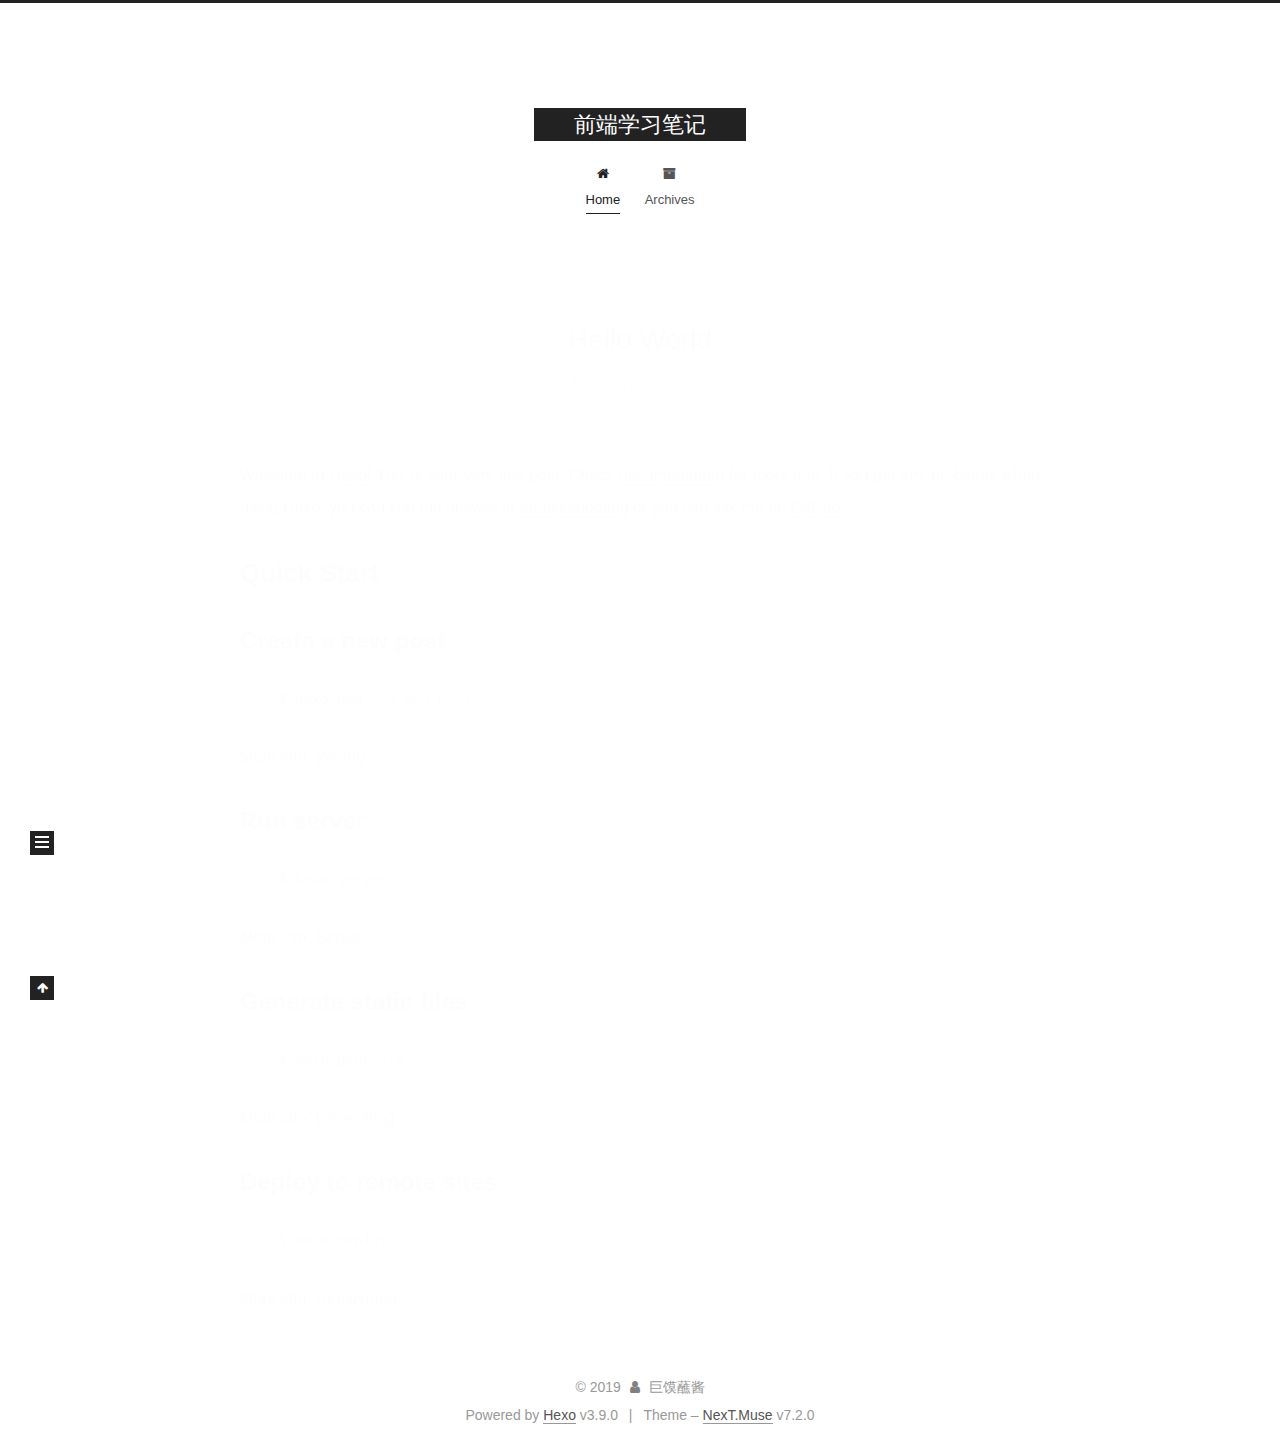
<file: index.html>
<!DOCTYPE html>





<html class="theme-next muse use-motion" lang="">
<head>
  <meta charset="UTF-8">
<meta name="generator" content="Hexo 3.9.0">
<meta name="viewport" content="width=device-width, initial-scale=1, maximum-scale=2">
<meta name="theme-color" content="#222">
<meta http-equiv="X-UA-Compatible" content="IE=edge">
  <link rel="apple-touch-icon" sizes="180x180" href="/images/apple-touch-icon-next.png?v=7.2.0">
  <link rel="icon" type="image/png" sizes="32x32" href="/images/favicon-32x32-next.png?v=7.2.0">
  <link rel="icon" type="image/png" sizes="16x16" href="/images/favicon-16x16-next.png?v=7.2.0">
  <link rel="mask-icon" href="/images/logo.svg?v=7.2.0" color="#222">

<link rel="stylesheet" href="/css/main.css?v=7.2.0">


<link rel="stylesheet" href="/lib/font-awesome/css/font-awesome.min.css?v=4.7.0">


<script id="hexo.configurations">
  var NexT = window.NexT || {};
  var CONFIG = {
    root: '/',
    scheme: 'Muse',
    version: '7.2.0',
    sidebar: {"position":"left","display":"post","offset":12,"onmobile":false},
    back2top: {"enable":true,"sidebar":false,"scrollpercent":false},
    copycode: {"enable":false,"show_result":false,"style":null},
    fancybox: false,
    mediumzoom: false,
    lazyload: false,
    pangu: false,
    algolia: {
      applicationID: '',
      apiKey: '',
      indexName: '',
      hits: {"per_page":10},
      labels: {"input_placeholder":"Search for Posts","hits_empty":"We didn't find any results for the search: ${query}","hits_stats":"${hits} results found in ${time} ms"}
    },
    localsearch: {"enable":false,"trigger":"auto","top_n_per_article":1,"unescape":false,"preload":false},
    search: {
      root: '/',
      path: ''
    },
    tabs: true,
    motion: {"enable":true,"async":false,"transition":{"post_block":"fadeIn","post_header":"slideDownIn","post_body":"slideDownIn","coll_header":"slideLeftIn","sidebar":"slideUpIn"}},
    translation: {
      copy_button: 'Copy',
      copy_success: 'Copied',
      copy_failure: 'Copy failed'
    }
  };
</script>

  <meta property="og:type" content="website">
<meta property="og:title" content="前端学习笔记">
<meta property="og:url" content="http://yoursite.com/index.html">
<meta property="og:site_name" content="前端学习笔记">
<meta property="og:locale" content="default">
<meta name="twitter:card" content="summary">
<meta name="twitter:title" content="前端学习笔记">
  <link rel="canonical" href="http://yoursite.com/">


<script id="page.configurations">
  CONFIG.page = {
    sidebar: "",
  };
</script>

  <title>前端学习笔记</title>
  








  <noscript>
  <style>
  .use-motion .motion-element,
  .use-motion .brand,
  .use-motion .menu-item,
  .sidebar-inner,
  .use-motion .post-block,
  .use-motion .pagination,
  .use-motion .comments,
  .use-motion .post-header,
  .use-motion .post-body,
  .use-motion .collection-title { opacity: initial; }

  .use-motion .logo,
  .use-motion .site-title,
  .use-motion .site-subtitle {
    opacity: initial;
    top: initial;
  }

  .use-motion .logo-line-before i { left: initial; }
  .use-motion .logo-line-after i { right: initial; }
  </style>
</noscript>

</head>

<body itemscope itemtype="http://schema.org/WebPage" lang="default">

  <div class="container sidebar-position-left page-home">
    <div class="headband"></div>

    <header id="header" class="header" itemscope itemtype="http://schema.org/WPHeader">
      <div class="header-inner"><div class="site-brand-wrapper">
  <div class="site-meta">

    <div class="custom-logo-site-title">
      <a href="/" class="brand" rel="start">
        <span class="logo-line-before"><i></i></span>
        <span class="site-title">前端学习笔记</span>
        <span class="logo-line-after"><i></i></span>
      </a>
    </div>
  </div>

  <div class="site-nav-toggle">
    <button aria-label="Toggle navigation bar">
      <span class="btn-bar"></span>
      <span class="btn-bar"></span>
      <span class="btn-bar"></span>
    </button>
  </div>
</div>



<nav class="site-nav">
    <ul id="menu" class="menu">
        
        
        
          
          <li class="menu-item menu-item-home menu-item-active">
      
    

    <a href="/" rel="section"><i class="menu-item-icon fa fa-fw fa-home"></i> <br/>Home</a>

  </li>
        
        
        
          
          <li class="menu-item menu-item-archives">
      
    

    <a href="/archives/" rel="section"><i class="menu-item-icon fa fa-fw fa-archive"></i> <br/>Archives</a>

  </li>
    </ul>
    

</nav>

</div>
    </header>

    


    <main id="main" class="main">
      <div class="main-inner">
        <div class="content-wrap">
          <div id="content" class="content">
            
  <section id="posts" class="posts-expand">
      

  <article class="post post-type-normal" itemscope itemtype="http://schema.org/Article">
  
  
  
  <div class="post-block">
    <link itemprop="mainEntityOfPage" href="http://yoursite.com/2019/07/31/hello-world/">

    <span hidden itemprop="author" itemscope itemtype="http://schema.org/Person">
      <meta itemprop="name" content="巨馍蘸酱">
      <meta itemprop="description" content="">
      <meta itemprop="image" content="/images/avatar.gif">
    </span>

    <span hidden itemprop="publisher" itemscope itemtype="http://schema.org/Organization">
      <meta itemprop="name" content="前端学习笔记">
    </span>
      <header class="post-header">

        
          <h1 class="post-title" itemprop="name headline">
                
                
                <a href="/2019/07/31/hello-world/" class="post-title-link" itemprop="url">Hello World</a>
              
            
          </h1>
        

        <div class="post-meta">
            <span class="post-meta-item">
              <span class="post-meta-item-icon">
                <i class="fa fa-calendar-o"></i>
              </span>
              
                <span class="post-meta-item-text">Posted on</span>
              

              
                
              

              <time title="Created: 2019-07-31 16:06:50" itemprop="dateCreated datePublished" datetime="2019-07-31T16:06:50+08:00">2019-07-31</time>
            </span>
          

          <br/>

        </div>
      </header>

    
    
    
    <div class="post-body" itemprop="articleBody">

      
          
            <p>Welcome to <a href="https://hexo.io/" target="_blank" rel="noopener">Hexo</a>! This is your very first post. Check <a href="https://hexo.io/docs/" target="_blank" rel="noopener">documentation</a> for more info. If you get any problems when using Hexo, you can find the answer in <a href="https://hexo.io/docs/troubleshooting.html" target="_blank" rel="noopener">troubleshooting</a> or you can ask me on <a href="https://github.com/hexojs/hexo/issues" target="_blank" rel="noopener">GitHub</a>.</p>
<h2 id="Quick-Start"><a href="#Quick-Start" class="headerlink" title="Quick Start"></a>Quick Start</h2><h3 id="Create-a-new-post"><a href="#Create-a-new-post" class="headerlink" title="Create a new post"></a>Create a new post</h3><figure class="highlight bash"><table><tr><td class="gutter"><pre><span class="line">1</span><br></pre></td><td class="code"><pre><span class="line">$ hexo new <span class="string">"My New Post"</span></span><br></pre></td></tr></table></figure>

<p>More info: <a href="https://hexo.io/docs/writing.html" target="_blank" rel="noopener">Writing</a></p>
<h3 id="Run-server"><a href="#Run-server" class="headerlink" title="Run server"></a>Run server</h3><figure class="highlight bash"><table><tr><td class="gutter"><pre><span class="line">1</span><br></pre></td><td class="code"><pre><span class="line">$ hexo server</span><br></pre></td></tr></table></figure>

<p>More info: <a href="https://hexo.io/docs/server.html" target="_blank" rel="noopener">Server</a></p>
<h3 id="Generate-static-files"><a href="#Generate-static-files" class="headerlink" title="Generate static files"></a>Generate static files</h3><figure class="highlight bash"><table><tr><td class="gutter"><pre><span class="line">1</span><br></pre></td><td class="code"><pre><span class="line">$ hexo generate</span><br></pre></td></tr></table></figure>

<p>More info: <a href="https://hexo.io/docs/generating.html" target="_blank" rel="noopener">Generating</a></p>
<h3 id="Deploy-to-remote-sites"><a href="#Deploy-to-remote-sites" class="headerlink" title="Deploy to remote sites"></a>Deploy to remote sites</h3><figure class="highlight bash"><table><tr><td class="gutter"><pre><span class="line">1</span><br></pre></td><td class="code"><pre><span class="line">$ hexo deploy</span><br></pre></td></tr></table></figure>

<p>More info: <a href="https://hexo.io/docs/deployment.html" target="_blank" rel="noopener">Deployment</a></p>

          
        
      
    </div>

    
    
    

    <footer class="post-footer">
        <div class="post-eof"></div>
    </footer>
  </div>
  
  
  
  </article>

    
  </section>

  


          </div>
          

        </div>
          
  
  <div class="sidebar-toggle">
    <div class="sidebar-toggle-line-wrap">
      <span class="sidebar-toggle-line sidebar-toggle-line-first"></span>
      <span class="sidebar-toggle-line sidebar-toggle-line-middle"></span>
      <span class="sidebar-toggle-line sidebar-toggle-line-last"></span>
    </div>
  </div>

  <aside id="sidebar" class="sidebar">
    <div class="sidebar-inner">

      <div class="site-overview-wrap sidebar-panel sidebar-panel-active">
        <div class="site-overview">

          <div class="site-author motion-element" itemprop="author" itemscope itemtype="http://schema.org/Person">
  <p class="site-author-name" itemprop="name">巨馍蘸酱</p>
  <div class="site-description motion-element" itemprop="description"></div>
</div>
  <nav class="site-state motion-element">
      <div class="site-state-item site-state-posts">
        
          <a href="/archives/">
        
          <span class="site-state-item-count">1</span>
          <span class="site-state-item-name">posts</span>
        </a>
      </div>
    
  </nav>



        </div>
      </div>

    </div>
  </aside>
  <div id="sidebar-dimmer"></div>


      </div>
    </main>

    <footer id="footer" class="footer">
      <div class="footer-inner">
        <div class="copyright">&copy; <span itemprop="copyrightYear">2019</span>
  <span class="with-love" id="animate">
    <i class="fa fa-user"></i>
  </span>
  <span class="author" itemprop="copyrightHolder">巨馍蘸酱</span>
</div>
  <div class="powered-by">Powered by <a href="https://hexo.io" class="theme-link" rel="noopener" target="_blank">Hexo</a> v3.9.0</div>
  <span class="post-meta-divider">|</span>
  <div class="theme-info">Theme – <a href="https://theme-next.org" class="theme-link" rel="noopener" target="_blank">NexT.Muse</a> v7.2.0</div>

        








        
      </div>
    </footer>
      <div class="back-to-top">
        <i class="fa fa-arrow-up"></i>
      </div>

    

  </div>

  
  <script src="/lib/jquery/index.js?v=3.4.1"></script>
  <script src="/lib/velocity/velocity.min.js?v=1.2.1"></script>
  <script src="/lib/velocity/velocity.ui.min.js?v=1.2.1"></script>

  <script src="/js/utils.js?v=7.2.0"></script>
  <script src="/js/motion.js?v=7.2.0"></script>

  
  <script src="/js/schemes/muse.js?v=7.2.0"></script>


  

  <script src="/js/next-boot.js?v=7.2.0"></script>

  

  

  


  




































</body>
</html>
</file>
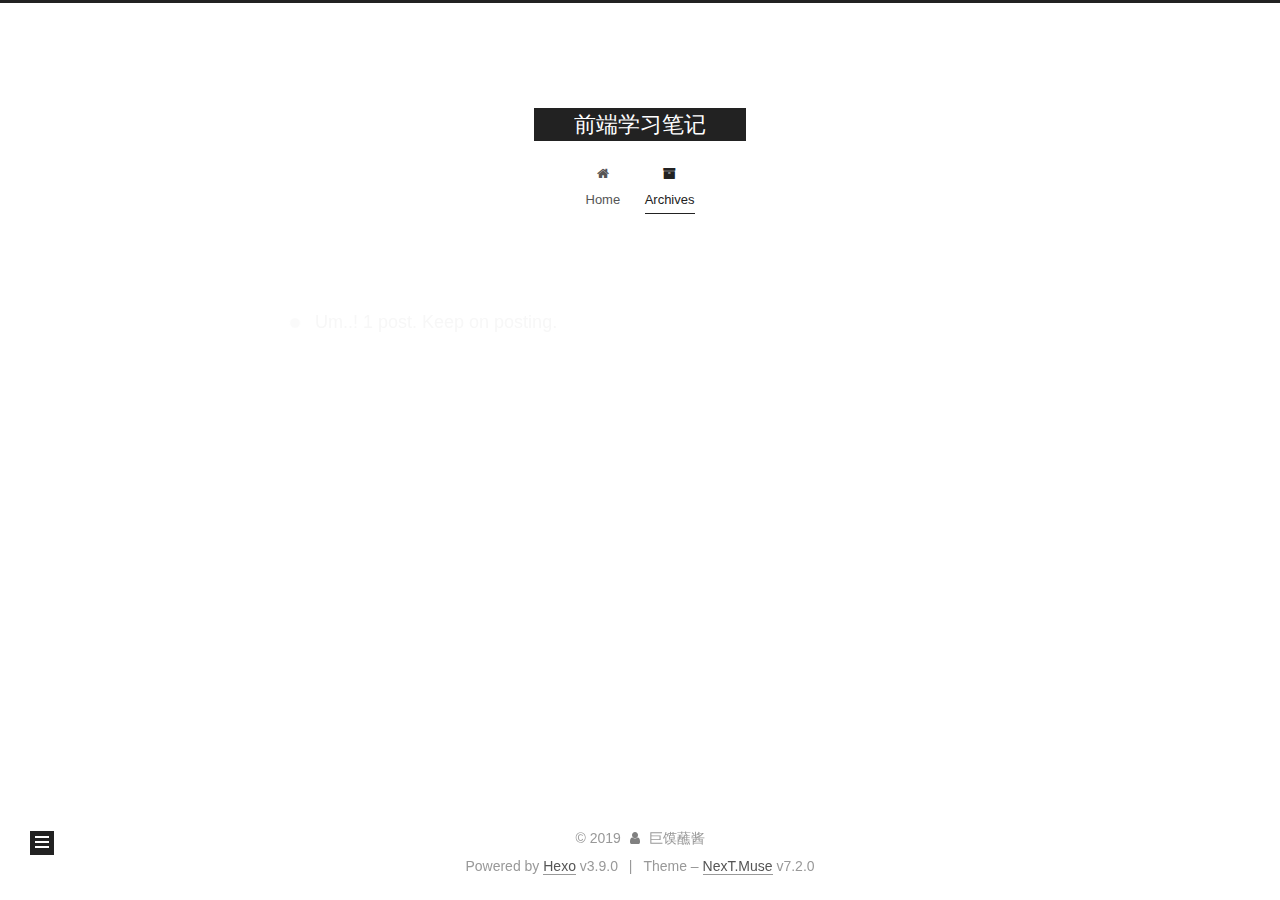
<file: archives/index.html>
<!DOCTYPE html>





<html class="theme-next muse use-motion" lang="">
<head>
  <meta charset="UTF-8">
<meta name="generator" content="Hexo 3.9.0">
<meta name="viewport" content="width=device-width, initial-scale=1, maximum-scale=2">
<meta name="theme-color" content="#222">
<meta http-equiv="X-UA-Compatible" content="IE=edge">
  <link rel="apple-touch-icon" sizes="180x180" href="/images/apple-touch-icon-next.png?v=7.2.0">
  <link rel="icon" type="image/png" sizes="32x32" href="/images/favicon-32x32-next.png?v=7.2.0">
  <link rel="icon" type="image/png" sizes="16x16" href="/images/favicon-16x16-next.png?v=7.2.0">
  <link rel="mask-icon" href="/images/logo.svg?v=7.2.0" color="#222">

<link rel="stylesheet" href="/css/main.css?v=7.2.0">


<link rel="stylesheet" href="/lib/font-awesome/css/font-awesome.min.css?v=4.7.0">


<script id="hexo.configurations">
  var NexT = window.NexT || {};
  var CONFIG = {
    root: '/',
    scheme: 'Muse',
    version: '7.2.0',
    sidebar: {"position":"left","display":"post","offset":12,"onmobile":false},
    back2top: {"enable":true,"sidebar":false,"scrollpercent":false},
    copycode: {"enable":false,"show_result":false,"style":null},
    fancybox: false,
    mediumzoom: false,
    lazyload: false,
    pangu: false,
    algolia: {
      applicationID: '',
      apiKey: '',
      indexName: '',
      hits: {"per_page":10},
      labels: {"input_placeholder":"Search for Posts","hits_empty":"We didn't find any results for the search: ${query}","hits_stats":"${hits} results found in ${time} ms"}
    },
    localsearch: {"enable":false,"trigger":"auto","top_n_per_article":1,"unescape":false,"preload":false},
    search: {
      root: '/',
      path: ''
    },
    tabs: true,
    motion: {"enable":true,"async":false,"transition":{"post_block":"fadeIn","post_header":"slideDownIn","post_body":"slideDownIn","coll_header":"slideLeftIn","sidebar":"slideUpIn"}},
    translation: {
      copy_button: 'Copy',
      copy_success: 'Copied',
      copy_failure: 'Copy failed'
    }
  };
</script>

  <meta property="og:type" content="website">
<meta property="og:title" content="前端学习笔记">
<meta property="og:url" content="http://yoursite.com/archives/index.html">
<meta property="og:site_name" content="前端学习笔记">
<meta property="og:locale" content="default">
<meta name="twitter:card" content="summary">
<meta name="twitter:title" content="前端学习笔记">
  <link rel="canonical" href="http://yoursite.com/archives/">


<script id="page.configurations">
  CONFIG.page = {
    sidebar: "",
  };
</script>

  <title>Archive | 前端学习笔记</title>
  








  <noscript>
  <style>
  .use-motion .motion-element,
  .use-motion .brand,
  .use-motion .menu-item,
  .sidebar-inner,
  .use-motion .post-block,
  .use-motion .pagination,
  .use-motion .comments,
  .use-motion .post-header,
  .use-motion .post-body,
  .use-motion .collection-title { opacity: initial; }

  .use-motion .logo,
  .use-motion .site-title,
  .use-motion .site-subtitle {
    opacity: initial;
    top: initial;
  }

  .use-motion .logo-line-before i { left: initial; }
  .use-motion .logo-line-after i { right: initial; }
  </style>
</noscript>

</head>

<body itemscope itemtype="http://schema.org/WebPage" lang="default">

  <div class="container sidebar-position-left page-archive">
    <div class="headband"></div>

    <header id="header" class="header" itemscope itemtype="http://schema.org/WPHeader">
      <div class="header-inner"><div class="site-brand-wrapper">
  <div class="site-meta">

    <div class="custom-logo-site-title">
      <a href="/" class="brand" rel="start">
        <span class="logo-line-before"><i></i></span>
        <span class="site-title">前端学习笔记</span>
        <span class="logo-line-after"><i></i></span>
      </a>
    </div>
  </div>

  <div class="site-nav-toggle">
    <button aria-label="Toggle navigation bar">
      <span class="btn-bar"></span>
      <span class="btn-bar"></span>
      <span class="btn-bar"></span>
    </button>
  </div>
</div>



<nav class="site-nav">
    <ul id="menu" class="menu">
        
        
        
          
          <li class="menu-item menu-item-home">
      
    

    <a href="/" rel="section"><i class="menu-item-icon fa fa-fw fa-home"></i> <br/>Home</a>

  </li>
        
        
        
          
          <li class="menu-item menu-item-archives menu-item-active">
      
    

    <a href="/archives/" rel="section"><i class="menu-item-icon fa fa-fw fa-archive"></i> <br/>Archives</a>

  </li>
    </ul>
    

    
    
      
      
    
      
      
    
    

  

</nav>

</div>
    </header>

    


    <main id="main" class="main">
      <div class="main-inner">
        <div class="content-wrap">
          <div id="content" class="content">
            

  
  
  
  <div class="post-block archive">
    <div id="posts" class="posts-collapse">
      <span class="archive-move-on"></span>
      <span class="archive-page-counter">
        
        
        
          
        
        Um..! 1 post. Keep on posting.
      </span>
      

        
        
        

        
          
          <div class="collection-title">
            <h1 class="archive-year" id="archive-year-2019">2019</h1>
          </div>
        
        

        

  <article class="post post-type-normal" itemscope itemtype="http://schema.org/Article">
    <header class="post-header">

      <h2 class="post-title">
          <a class="post-title-link" href="/2019/07/31/hello-world/" itemprop="url">
            
              <span itemprop="name">Hello World</span>
            
          </a>
        
      </h2>

      <div class="post-meta">
        <time class="post-time" itemprop="dateCreated"
              datetime="2019-07-31T16:06:50+08:00"
              content="2019-07-31">
          07-31
        </time>
      </div>

    </header>
  </article>



      

    </div>
  </div>
  
  
  

  



          </div>
          

        </div>
          
  
  <div class="sidebar-toggle">
    <div class="sidebar-toggle-line-wrap">
      <span class="sidebar-toggle-line sidebar-toggle-line-first"></span>
      <span class="sidebar-toggle-line sidebar-toggle-line-middle"></span>
      <span class="sidebar-toggle-line sidebar-toggle-line-last"></span>
    </div>
  </div>

  <aside id="sidebar" class="sidebar">
    <div class="sidebar-inner">

      <div class="site-overview-wrap sidebar-panel sidebar-panel-active">
        <div class="site-overview">

          <div class="site-author motion-element" itemprop="author" itemscope itemtype="http://schema.org/Person">
  <p class="site-author-name" itemprop="name">巨馍蘸酱</p>
  <div class="site-description motion-element" itemprop="description"></div>
</div>
  <nav class="site-state motion-element">
      <div class="site-state-item site-state-posts">
        
          <a href="/archives/">
        
          <span class="site-state-item-count">1</span>
          <span class="site-state-item-name">posts</span>
        </a>
      </div>
    
  </nav>



        </div>
      </div>

    </div>
  </aside>
  <div id="sidebar-dimmer"></div>


      </div>
    </main>

    <footer id="footer" class="footer">
      <div class="footer-inner">
        <div class="copyright">&copy; <span itemprop="copyrightYear">2019</span>
  <span class="with-love" id="animate">
    <i class="fa fa-user"></i>
  </span>
  <span class="author" itemprop="copyrightHolder">巨馍蘸酱</span>
</div>
  <div class="powered-by">Powered by <a href="https://hexo.io" class="theme-link" rel="noopener" target="_blank">Hexo</a> v3.9.0</div>
  <span class="post-meta-divider">|</span>
  <div class="theme-info">Theme – <a href="https://theme-next.org" class="theme-link" rel="noopener" target="_blank">NexT.Muse</a> v7.2.0</div>

        








        
      </div>
    </footer>
      <div class="back-to-top">
        <i class="fa fa-arrow-up"></i>
      </div>

    

  </div>

  
  <script src="/lib/jquery/index.js?v=3.4.1"></script>
  <script src="/lib/velocity/velocity.min.js?v=1.2.1"></script>
  <script src="/lib/velocity/velocity.ui.min.js?v=1.2.1"></script>

  <script src="/js/utils.js?v=7.2.0"></script>
  <script src="/js/motion.js?v=7.2.0"></script>

  
  <script src="/js/schemes/muse.js?v=7.2.0"></script>


  

  <script src="/js/next-boot.js?v=7.2.0"></script>

  

  

  


  




































</body>
</html>
</file>
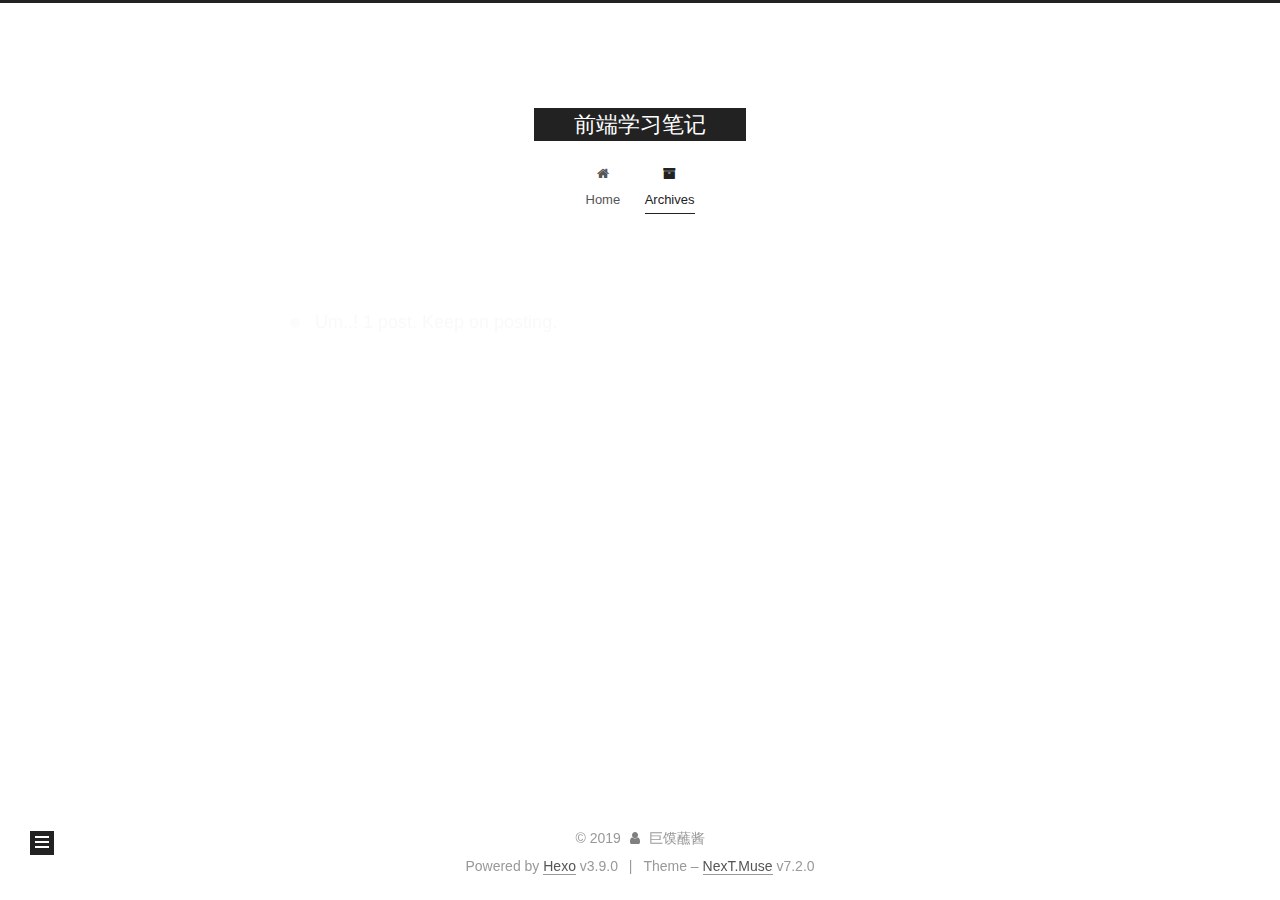
<file: archives/2019/index.html>
<!DOCTYPE html>





<html class="theme-next muse use-motion" lang="">
<head>
  <meta charset="UTF-8">
<meta name="generator" content="Hexo 3.9.0">
<meta name="viewport" content="width=device-width, initial-scale=1, maximum-scale=2">
<meta name="theme-color" content="#222">
<meta http-equiv="X-UA-Compatible" content="IE=edge">
  <link rel="apple-touch-icon" sizes="180x180" href="/images/apple-touch-icon-next.png?v=7.2.0">
  <link rel="icon" type="image/png" sizes="32x32" href="/images/favicon-32x32-next.png?v=7.2.0">
  <link rel="icon" type="image/png" sizes="16x16" href="/images/favicon-16x16-next.png?v=7.2.0">
  <link rel="mask-icon" href="/images/logo.svg?v=7.2.0" color="#222">

<link rel="stylesheet" href="/css/main.css?v=7.2.0">


<link rel="stylesheet" href="/lib/font-awesome/css/font-awesome.min.css?v=4.7.0">


<script id="hexo.configurations">
  var NexT = window.NexT || {};
  var CONFIG = {
    root: '/',
    scheme: 'Muse',
    version: '7.2.0',
    sidebar: {"position":"left","display":"post","offset":12,"onmobile":false},
    back2top: {"enable":true,"sidebar":false,"scrollpercent":false},
    copycode: {"enable":false,"show_result":false,"style":null},
    fancybox: false,
    mediumzoom: false,
    lazyload: false,
    pangu: false,
    algolia: {
      applicationID: '',
      apiKey: '',
      indexName: '',
      hits: {"per_page":10},
      labels: {"input_placeholder":"Search for Posts","hits_empty":"We didn't find any results for the search: ${query}","hits_stats":"${hits} results found in ${time} ms"}
    },
    localsearch: {"enable":false,"trigger":"auto","top_n_per_article":1,"unescape":false,"preload":false},
    search: {
      root: '/',
      path: ''
    },
    tabs: true,
    motion: {"enable":true,"async":false,"transition":{"post_block":"fadeIn","post_header":"slideDownIn","post_body":"slideDownIn","coll_header":"slideLeftIn","sidebar":"slideUpIn"}},
    translation: {
      copy_button: 'Copy',
      copy_success: 'Copied',
      copy_failure: 'Copy failed'
    }
  };
</script>

  <meta property="og:type" content="website">
<meta property="og:title" content="前端学习笔记">
<meta property="og:url" content="http://yoursite.com/archives/2019/index.html">
<meta property="og:site_name" content="前端学习笔记">
<meta property="og:locale" content="default">
<meta name="twitter:card" content="summary">
<meta name="twitter:title" content="前端学习笔记">
  <link rel="canonical" href="http://yoursite.com/archives/2019/">


<script id="page.configurations">
  CONFIG.page = {
    sidebar: "",
  };
</script>

  <title>Archive | 前端学习笔记</title>
  








  <noscript>
  <style>
  .use-motion .motion-element,
  .use-motion .brand,
  .use-motion .menu-item,
  .sidebar-inner,
  .use-motion .post-block,
  .use-motion .pagination,
  .use-motion .comments,
  .use-motion .post-header,
  .use-motion .post-body,
  .use-motion .collection-title { opacity: initial; }

  .use-motion .logo,
  .use-motion .site-title,
  .use-motion .site-subtitle {
    opacity: initial;
    top: initial;
  }

  .use-motion .logo-line-before i { left: initial; }
  .use-motion .logo-line-after i { right: initial; }
  </style>
</noscript>

</head>

<body itemscope itemtype="http://schema.org/WebPage" lang="default">

  <div class="container sidebar-position-left page-archive">
    <div class="headband"></div>

    <header id="header" class="header" itemscope itemtype="http://schema.org/WPHeader">
      <div class="header-inner"><div class="site-brand-wrapper">
  <div class="site-meta">

    <div class="custom-logo-site-title">
      <a href="/" class="brand" rel="start">
        <span class="logo-line-before"><i></i></span>
        <span class="site-title">前端学习笔记</span>
        <span class="logo-line-after"><i></i></span>
      </a>
    </div>
  </div>

  <div class="site-nav-toggle">
    <button aria-label="Toggle navigation bar">
      <span class="btn-bar"></span>
      <span class="btn-bar"></span>
      <span class="btn-bar"></span>
    </button>
  </div>
</div>



<nav class="site-nav">
    <ul id="menu" class="menu">
        
        
        
          
          <li class="menu-item menu-item-home">
      
    

    <a href="/" rel="section"><i class="menu-item-icon fa fa-fw fa-home"></i> <br/>Home</a>

  </li>
        
        
        
          
          <li class="menu-item menu-item-archives menu-item-active">
      
    

    <a href="/archives/" rel="section"><i class="menu-item-icon fa fa-fw fa-archive"></i> <br/>Archives</a>

  </li>
    </ul>
    

    
    
      
      
    
      
      
    
    

  

</nav>

</div>
    </header>

    


    <main id="main" class="main">
      <div class="main-inner">
        <div class="content-wrap">
          <div id="content" class="content">
            

  
  
  
  <div class="post-block archive">
    <div id="posts" class="posts-collapse">
      <span class="archive-move-on"></span>
      <span class="archive-page-counter">
        
        
        
          
        
        Um..! 1 post. Keep on posting.
      </span>
      

        
        
        

        
          
          <div class="collection-title">
            <h1 class="archive-year" id="archive-year-2019">2019</h1>
          </div>
        
        

        

  <article class="post post-type-normal" itemscope itemtype="http://schema.org/Article">
    <header class="post-header">

      <h2 class="post-title">
          <a class="post-title-link" href="/2019/07/31/hello-world/" itemprop="url">
            
              <span itemprop="name">Hello World</span>
            
          </a>
        
      </h2>

      <div class="post-meta">
        <time class="post-time" itemprop="dateCreated"
              datetime="2019-07-31T16:06:50+08:00"
              content="2019-07-31">
          07-31
        </time>
      </div>

    </header>
  </article>



      

    </div>
  </div>
  
  
  

  



          </div>
          

        </div>
          
  
  <div class="sidebar-toggle">
    <div class="sidebar-toggle-line-wrap">
      <span class="sidebar-toggle-line sidebar-toggle-line-first"></span>
      <span class="sidebar-toggle-line sidebar-toggle-line-middle"></span>
      <span class="sidebar-toggle-line sidebar-toggle-line-last"></span>
    </div>
  </div>

  <aside id="sidebar" class="sidebar">
    <div class="sidebar-inner">

      <div class="site-overview-wrap sidebar-panel sidebar-panel-active">
        <div class="site-overview">

          <div class="site-author motion-element" itemprop="author" itemscope itemtype="http://schema.org/Person">
  <p class="site-author-name" itemprop="name">巨馍蘸酱</p>
  <div class="site-description motion-element" itemprop="description"></div>
</div>
  <nav class="site-state motion-element">
      <div class="site-state-item site-state-posts">
        
          <a href="/archives/">
        
          <span class="site-state-item-count">1</span>
          <span class="site-state-item-name">posts</span>
        </a>
      </div>
    
  </nav>



        </div>
      </div>

    </div>
  </aside>
  <div id="sidebar-dimmer"></div>


      </div>
    </main>

    <footer id="footer" class="footer">
      <div class="footer-inner">
        <div class="copyright">&copy; <span itemprop="copyrightYear">2019</span>
  <span class="with-love" id="animate">
    <i class="fa fa-user"></i>
  </span>
  <span class="author" itemprop="copyrightHolder">巨馍蘸酱</span>
</div>
  <div class="powered-by">Powered by <a href="https://hexo.io" class="theme-link" rel="noopener" target="_blank">Hexo</a> v3.9.0</div>
  <span class="post-meta-divider">|</span>
  <div class="theme-info">Theme – <a href="https://theme-next.org" class="theme-link" rel="noopener" target="_blank">NexT.Muse</a> v7.2.0</div>

        








        
      </div>
    </footer>
      <div class="back-to-top">
        <i class="fa fa-arrow-up"></i>
      </div>

    

  </div>

  
  <script src="/lib/jquery/index.js?v=3.4.1"></script>
  <script src="/lib/velocity/velocity.min.js?v=1.2.1"></script>
  <script src="/lib/velocity/velocity.ui.min.js?v=1.2.1"></script>

  <script src="/js/utils.js?v=7.2.0"></script>
  <script src="/js/motion.js?v=7.2.0"></script>

  
  <script src="/js/schemes/muse.js?v=7.2.0"></script>


  

  <script src="/js/next-boot.js?v=7.2.0"></script>

  

  

  


  




































</body>
</html>
</file>
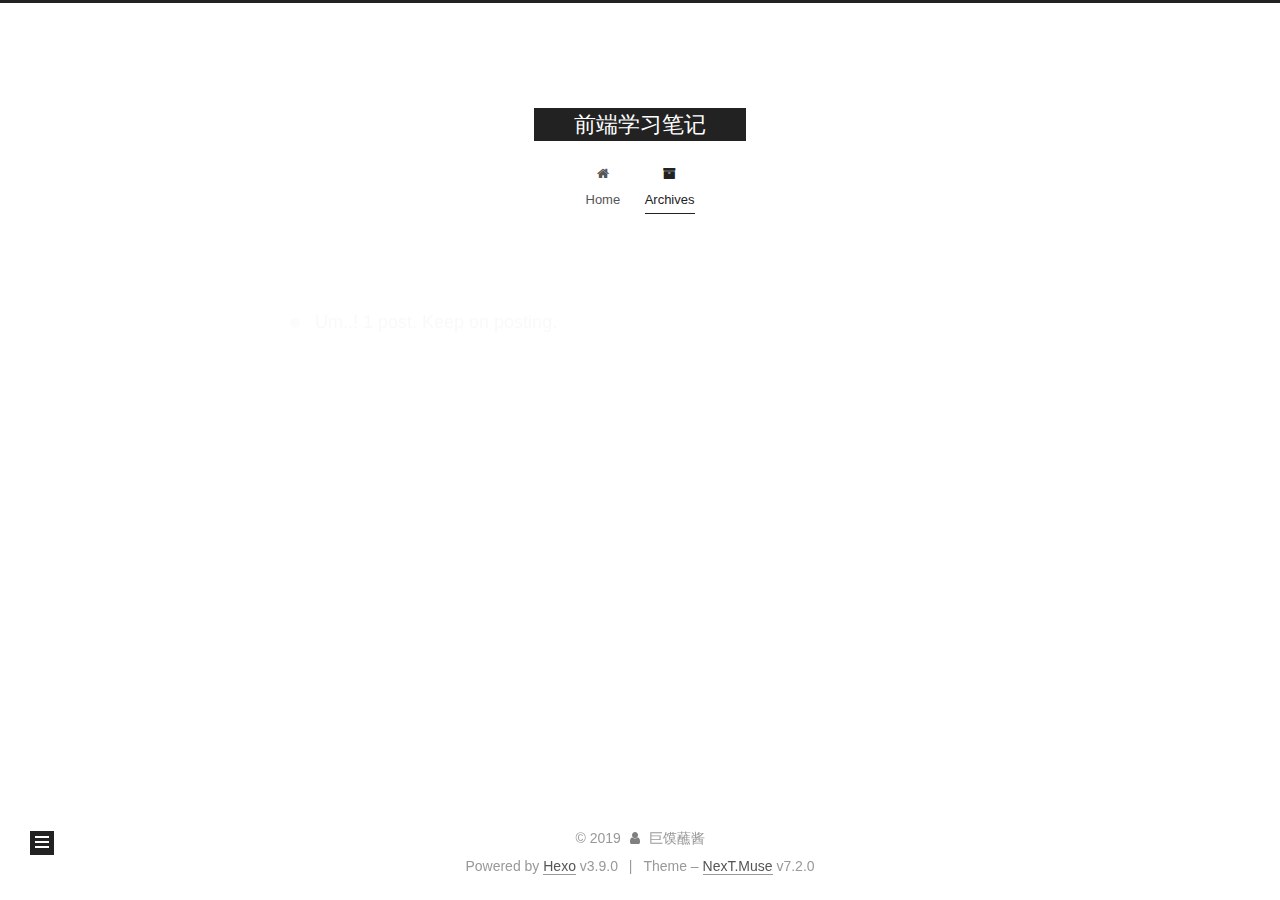
<file: archives/2019/07/index.html>
<!DOCTYPE html>





<html class="theme-next muse use-motion" lang="">
<head>
  <meta charset="UTF-8">
<meta name="generator" content="Hexo 3.9.0">
<meta name="viewport" content="width=device-width, initial-scale=1, maximum-scale=2">
<meta name="theme-color" content="#222">
<meta http-equiv="X-UA-Compatible" content="IE=edge">
  <link rel="apple-touch-icon" sizes="180x180" href="/images/apple-touch-icon-next.png?v=7.2.0">
  <link rel="icon" type="image/png" sizes="32x32" href="/images/favicon-32x32-next.png?v=7.2.0">
  <link rel="icon" type="image/png" sizes="16x16" href="/images/favicon-16x16-next.png?v=7.2.0">
  <link rel="mask-icon" href="/images/logo.svg?v=7.2.0" color="#222">

<link rel="stylesheet" href="/css/main.css?v=7.2.0">


<link rel="stylesheet" href="/lib/font-awesome/css/font-awesome.min.css?v=4.7.0">


<script id="hexo.configurations">
  var NexT = window.NexT || {};
  var CONFIG = {
    root: '/',
    scheme: 'Muse',
    version: '7.2.0',
    sidebar: {"position":"left","display":"post","offset":12,"onmobile":false},
    back2top: {"enable":true,"sidebar":false,"scrollpercent":false},
    copycode: {"enable":false,"show_result":false,"style":null},
    fancybox: false,
    mediumzoom: false,
    lazyload: false,
    pangu: false,
    algolia: {
      applicationID: '',
      apiKey: '',
      indexName: '',
      hits: {"per_page":10},
      labels: {"input_placeholder":"Search for Posts","hits_empty":"We didn't find any results for the search: ${query}","hits_stats":"${hits} results found in ${time} ms"}
    },
    localsearch: {"enable":false,"trigger":"auto","top_n_per_article":1,"unescape":false,"preload":false},
    search: {
      root: '/',
      path: ''
    },
    tabs: true,
    motion: {"enable":true,"async":false,"transition":{"post_block":"fadeIn","post_header":"slideDownIn","post_body":"slideDownIn","coll_header":"slideLeftIn","sidebar":"slideUpIn"}},
    translation: {
      copy_button: 'Copy',
      copy_success: 'Copied',
      copy_failure: 'Copy failed'
    }
  };
</script>

  <meta property="og:type" content="website">
<meta property="og:title" content="前端学习笔记">
<meta property="og:url" content="http://yoursite.com/archives/2019/07/index.html">
<meta property="og:site_name" content="前端学习笔记">
<meta property="og:locale" content="default">
<meta name="twitter:card" content="summary">
<meta name="twitter:title" content="前端学习笔记">
  <link rel="canonical" href="http://yoursite.com/archives/2019/07/">


<script id="page.configurations">
  CONFIG.page = {
    sidebar: "",
  };
</script>

  <title>Archive | 前端学习笔记</title>
  








  <noscript>
  <style>
  .use-motion .motion-element,
  .use-motion .brand,
  .use-motion .menu-item,
  .sidebar-inner,
  .use-motion .post-block,
  .use-motion .pagination,
  .use-motion .comments,
  .use-motion .post-header,
  .use-motion .post-body,
  .use-motion .collection-title { opacity: initial; }

  .use-motion .logo,
  .use-motion .site-title,
  .use-motion .site-subtitle {
    opacity: initial;
    top: initial;
  }

  .use-motion .logo-line-before i { left: initial; }
  .use-motion .logo-line-after i { right: initial; }
  </style>
</noscript>

</head>

<body itemscope itemtype="http://schema.org/WebPage" lang="default">

  <div class="container sidebar-position-left page-archive">
    <div class="headband"></div>

    <header id="header" class="header" itemscope itemtype="http://schema.org/WPHeader">
      <div class="header-inner"><div class="site-brand-wrapper">
  <div class="site-meta">

    <div class="custom-logo-site-title">
      <a href="/" class="brand" rel="start">
        <span class="logo-line-before"><i></i></span>
        <span class="site-title">前端学习笔记</span>
        <span class="logo-line-after"><i></i></span>
      </a>
    </div>
  </div>

  <div class="site-nav-toggle">
    <button aria-label="Toggle navigation bar">
      <span class="btn-bar"></span>
      <span class="btn-bar"></span>
      <span class="btn-bar"></span>
    </button>
  </div>
</div>



<nav class="site-nav">
    <ul id="menu" class="menu">
        
        
        
          
          <li class="menu-item menu-item-home">
      
    

    <a href="/" rel="section"><i class="menu-item-icon fa fa-fw fa-home"></i> <br/>Home</a>

  </li>
        
        
        
          
          <li class="menu-item menu-item-archives menu-item-active">
      
    

    <a href="/archives/" rel="section"><i class="menu-item-icon fa fa-fw fa-archive"></i> <br/>Archives</a>

  </li>
    </ul>
    

    
    
      
      
    
      
      
    
    

  

</nav>

</div>
    </header>

    


    <main id="main" class="main">
      <div class="main-inner">
        <div class="content-wrap">
          <div id="content" class="content">
            

  
  
  
  <div class="post-block archive">
    <div id="posts" class="posts-collapse">
      <span class="archive-move-on"></span>
      <span class="archive-page-counter">
        
        
        
          
        
        Um..! 1 post. Keep on posting.
      </span>
      

        
        
        

        
          
          <div class="collection-title">
            <h1 class="archive-year" id="archive-year-2019">2019</h1>
          </div>
        
        

        

  <article class="post post-type-normal" itemscope itemtype="http://schema.org/Article">
    <header class="post-header">

      <h2 class="post-title">
          <a class="post-title-link" href="/2019/07/31/hello-world/" itemprop="url">
            
              <span itemprop="name">Hello World</span>
            
          </a>
        
      </h2>

      <div class="post-meta">
        <time class="post-time" itemprop="dateCreated"
              datetime="2019-07-31T16:06:50+08:00"
              content="2019-07-31">
          07-31
        </time>
      </div>

    </header>
  </article>



      

    </div>
  </div>
  
  
  

  



          </div>
          

        </div>
          
  
  <div class="sidebar-toggle">
    <div class="sidebar-toggle-line-wrap">
      <span class="sidebar-toggle-line sidebar-toggle-line-first"></span>
      <span class="sidebar-toggle-line sidebar-toggle-line-middle"></span>
      <span class="sidebar-toggle-line sidebar-toggle-line-last"></span>
    </div>
  </div>

  <aside id="sidebar" class="sidebar">
    <div class="sidebar-inner">

      <div class="site-overview-wrap sidebar-panel sidebar-panel-active">
        <div class="site-overview">

          <div class="site-author motion-element" itemprop="author" itemscope itemtype="http://schema.org/Person">
  <p class="site-author-name" itemprop="name">巨馍蘸酱</p>
  <div class="site-description motion-element" itemprop="description"></div>
</div>
  <nav class="site-state motion-element">
      <div class="site-state-item site-state-posts">
        
          <a href="/archives/">
        
          <span class="site-state-item-count">1</span>
          <span class="site-state-item-name">posts</span>
        </a>
      </div>
    
  </nav>



        </div>
      </div>

    </div>
  </aside>
  <div id="sidebar-dimmer"></div>


      </div>
    </main>

    <footer id="footer" class="footer">
      <div class="footer-inner">
        <div class="copyright">&copy; <span itemprop="copyrightYear">2019</span>
  <span class="with-love" id="animate">
    <i class="fa fa-user"></i>
  </span>
  <span class="author" itemprop="copyrightHolder">巨馍蘸酱</span>
</div>
  <div class="powered-by">Powered by <a href="https://hexo.io" class="theme-link" rel="noopener" target="_blank">Hexo</a> v3.9.0</div>
  <span class="post-meta-divider">|</span>
  <div class="theme-info">Theme – <a href="https://theme-next.org" class="theme-link" rel="noopener" target="_blank">NexT.Muse</a> v7.2.0</div>

        








        
      </div>
    </footer>
      <div class="back-to-top">
        <i class="fa fa-arrow-up"></i>
      </div>

    

  </div>

  
  <script src="/lib/jquery/index.js?v=3.4.1"></script>
  <script src="/lib/velocity/velocity.min.js?v=1.2.1"></script>
  <script src="/lib/velocity/velocity.ui.min.js?v=1.2.1"></script>

  <script src="/js/utils.js?v=7.2.0"></script>
  <script src="/js/motion.js?v=7.2.0"></script>

  
  <script src="/js/schemes/muse.js?v=7.2.0"></script>


  

  <script src="/js/next-boot.js?v=7.2.0"></script>

  

  

  


  




































</body>
</html>
</file>
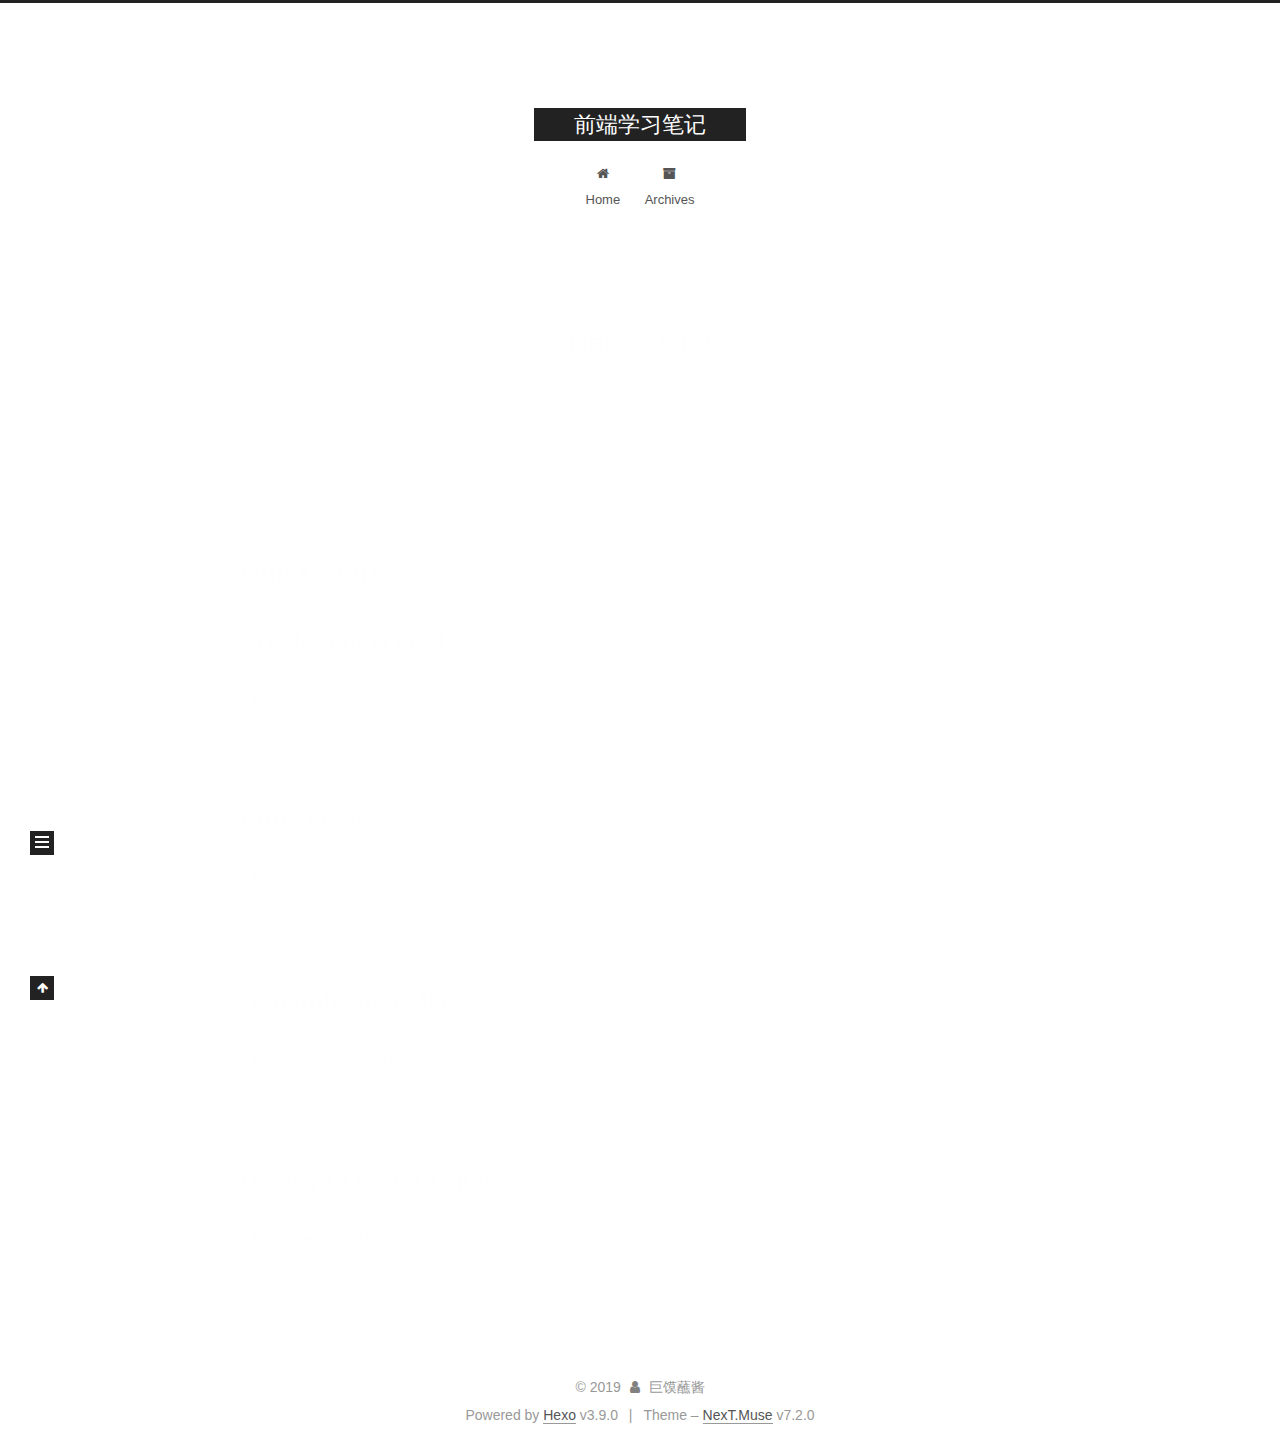
<file: 2019/07/31/hello-world/index.html>
<!DOCTYPE html>





<html class="theme-next muse use-motion" lang="">
<head>
  <meta charset="UTF-8">
<meta name="generator" content="Hexo 3.9.0">
<meta name="viewport" content="width=device-width, initial-scale=1, maximum-scale=2">
<meta name="theme-color" content="#222">
<meta http-equiv="X-UA-Compatible" content="IE=edge">
  <link rel="apple-touch-icon" sizes="180x180" href="/images/apple-touch-icon-next.png?v=7.2.0">
  <link rel="icon" type="image/png" sizes="32x32" href="/images/favicon-32x32-next.png?v=7.2.0">
  <link rel="icon" type="image/png" sizes="16x16" href="/images/favicon-16x16-next.png?v=7.2.0">
  <link rel="mask-icon" href="/images/logo.svg?v=7.2.0" color="#222">

<link rel="stylesheet" href="/css/main.css?v=7.2.0">


<link rel="stylesheet" href="/lib/font-awesome/css/font-awesome.min.css?v=4.7.0">


<script id="hexo.configurations">
  var NexT = window.NexT || {};
  var CONFIG = {
    root: '/',
    scheme: 'Muse',
    version: '7.2.0',
    sidebar: {"position":"left","display":"post","offset":12,"onmobile":false},
    back2top: {"enable":true,"sidebar":false,"scrollpercent":false},
    copycode: {"enable":false,"show_result":false,"style":null},
    fancybox: false,
    mediumzoom: false,
    lazyload: false,
    pangu: false,
    algolia: {
      applicationID: '',
      apiKey: '',
      indexName: '',
      hits: {"per_page":10},
      labels: {"input_placeholder":"Search for Posts","hits_empty":"We didn't find any results for the search: ${query}","hits_stats":"${hits} results found in ${time} ms"}
    },
    localsearch: {"enable":false,"trigger":"auto","top_n_per_article":1,"unescape":false,"preload":false},
    search: {
      root: '/',
      path: ''
    },
    tabs: true,
    motion: {"enable":true,"async":false,"transition":{"post_block":"fadeIn","post_header":"slideDownIn","post_body":"slideDownIn","coll_header":"slideLeftIn","sidebar":"slideUpIn"}},
    translation: {
      copy_button: 'Copy',
      copy_success: 'Copied',
      copy_failure: 'Copy failed'
    }
  };
</script>

  <meta name="description" content="Welcome to Hexo! This is your very first post. Check documentation for more info. If you get any problems when using Hexo, you can find the answer in troubleshooting or you can ask me on GitHub. Quick">
<meta property="og:type" content="article">
<meta property="og:title" content="Hello World">
<meta property="og:url" content="http://yoursite.com/2019/07/31/hello-world/index.html">
<meta property="og:site_name" content="前端学习笔记">
<meta property="og:description" content="Welcome to Hexo! This is your very first post. Check documentation for more info. If you get any problems when using Hexo, you can find the answer in troubleshooting or you can ask me on GitHub. Quick">
<meta property="og:locale" content="default">
<meta property="og:updated_time" content="2019-07-31T08:06:50.762Z">
<meta name="twitter:card" content="summary">
<meta name="twitter:title" content="Hello World">
<meta name="twitter:description" content="Welcome to Hexo! This is your very first post. Check documentation for more info. If you get any problems when using Hexo, you can find the answer in troubleshooting or you can ask me on GitHub. Quick">
  <link rel="canonical" href="http://yoursite.com/2019/07/31/hello-world/">


<script id="page.configurations">
  CONFIG.page = {
    sidebar: "",
  };
</script>

  <title>Hello World | 前端学习笔记</title>
  








  <noscript>
  <style>
  .use-motion .motion-element,
  .use-motion .brand,
  .use-motion .menu-item,
  .sidebar-inner,
  .use-motion .post-block,
  .use-motion .pagination,
  .use-motion .comments,
  .use-motion .post-header,
  .use-motion .post-body,
  .use-motion .collection-title { opacity: initial; }

  .use-motion .logo,
  .use-motion .site-title,
  .use-motion .site-subtitle {
    opacity: initial;
    top: initial;
  }

  .use-motion .logo-line-before i { left: initial; }
  .use-motion .logo-line-after i { right: initial; }
  </style>
</noscript>

</head>

<body itemscope itemtype="http://schema.org/WebPage" lang="default">

  <div class="container sidebar-position-left page-post-detail">
    <div class="headband"></div>

    <header id="header" class="header" itemscope itemtype="http://schema.org/WPHeader">
      <div class="header-inner"><div class="site-brand-wrapper">
  <div class="site-meta">

    <div class="custom-logo-site-title">
      <a href="/" class="brand" rel="start">
        <span class="logo-line-before"><i></i></span>
        <span class="site-title">前端学习笔记</span>
        <span class="logo-line-after"><i></i></span>
      </a>
    </div>
  </div>

  <div class="site-nav-toggle">
    <button aria-label="Toggle navigation bar">
      <span class="btn-bar"></span>
      <span class="btn-bar"></span>
      <span class="btn-bar"></span>
    </button>
  </div>
</div>



<nav class="site-nav">
    <ul id="menu" class="menu">
        
        
        
          
          <li class="menu-item menu-item-home">
      
    

    <a href="/" rel="section"><i class="menu-item-icon fa fa-fw fa-home"></i> <br/>Home</a>

  </li>
        
        
        
          
          <li class="menu-item menu-item-archives">
      
    

    <a href="/archives/" rel="section"><i class="menu-item-icon fa fa-fw fa-archive"></i> <br/>Archives</a>

  </li>
    </ul>
    

</nav>

</div>
    </header>

    


    <main id="main" class="main">
      <div class="main-inner">
        <div class="content-wrap">
          <div id="content" class="content">
            

  <div id="posts" class="posts-expand">
    

  <article class="post post-type-normal" itemscope itemtype="http://schema.org/Article">
  
  
  
  <div class="post-block">
    <link itemprop="mainEntityOfPage" href="http://yoursite.com/2019/07/31/hello-world/">

    <span hidden itemprop="author" itemscope itemtype="http://schema.org/Person">
      <meta itemprop="name" content="巨馍蘸酱">
      <meta itemprop="description" content="">
      <meta itemprop="image" content="/images/avatar.gif">
    </span>

    <span hidden itemprop="publisher" itemscope itemtype="http://schema.org/Organization">
      <meta itemprop="name" content="前端学习笔记">
    </span>
      <header class="post-header">

        
          <h1 class="post-title" itemprop="name headline">Hello World

              
            
          </h1>
        

        <div class="post-meta">
            <span class="post-meta-item">
              <span class="post-meta-item-icon">
                <i class="fa fa-calendar-o"></i>
              </span>
              
                <span class="post-meta-item-text">Posted on</span>
              

              
                
              

              <time title="Created: 2019-07-31 16:06:50" itemprop="dateCreated datePublished" datetime="2019-07-31T16:06:50+08:00">2019-07-31</time>
            </span>
          

          <br/>

        </div>
      </header>

    
    
    
    <div class="post-body" itemprop="articleBody">

      
        <p>Welcome to <a href="https://hexo.io/" target="_blank" rel="noopener">Hexo</a>! This is your very first post. Check <a href="https://hexo.io/docs/" target="_blank" rel="noopener">documentation</a> for more info. If you get any problems when using Hexo, you can find the answer in <a href="https://hexo.io/docs/troubleshooting.html" target="_blank" rel="noopener">troubleshooting</a> or you can ask me on <a href="https://github.com/hexojs/hexo/issues" target="_blank" rel="noopener">GitHub</a>.</p>
<h2 id="Quick-Start"><a href="#Quick-Start" class="headerlink" title="Quick Start"></a>Quick Start</h2><h3 id="Create-a-new-post"><a href="#Create-a-new-post" class="headerlink" title="Create a new post"></a>Create a new post</h3><figure class="highlight bash"><table><tr><td class="gutter"><pre><span class="line">1</span><br></pre></td><td class="code"><pre><span class="line">$ hexo new <span class="string">"My New Post"</span></span><br></pre></td></tr></table></figure>

<p>More info: <a href="https://hexo.io/docs/writing.html" target="_blank" rel="noopener">Writing</a></p>
<h3 id="Run-server"><a href="#Run-server" class="headerlink" title="Run server"></a>Run server</h3><figure class="highlight bash"><table><tr><td class="gutter"><pre><span class="line">1</span><br></pre></td><td class="code"><pre><span class="line">$ hexo server</span><br></pre></td></tr></table></figure>

<p>More info: <a href="https://hexo.io/docs/server.html" target="_blank" rel="noopener">Server</a></p>
<h3 id="Generate-static-files"><a href="#Generate-static-files" class="headerlink" title="Generate static files"></a>Generate static files</h3><figure class="highlight bash"><table><tr><td class="gutter"><pre><span class="line">1</span><br></pre></td><td class="code"><pre><span class="line">$ hexo generate</span><br></pre></td></tr></table></figure>

<p>More info: <a href="https://hexo.io/docs/generating.html" target="_blank" rel="noopener">Generating</a></p>
<h3 id="Deploy-to-remote-sites"><a href="#Deploy-to-remote-sites" class="headerlink" title="Deploy to remote sites"></a>Deploy to remote sites</h3><figure class="highlight bash"><table><tr><td class="gutter"><pre><span class="line">1</span><br></pre></td><td class="code"><pre><span class="line">$ hexo deploy</span><br></pre></td></tr></table></figure>

<p>More info: <a href="https://hexo.io/docs/deployment.html" target="_blank" rel="noopener">Deployment</a></p>

    </div>

    
    
    

    <footer class="post-footer">
    </footer>
  </div>
  
  
  
  </article>

  </div>


          </div>
          


        </div>
          
  
  <div class="sidebar-toggle">
    <div class="sidebar-toggle-line-wrap">
      <span class="sidebar-toggle-line sidebar-toggle-line-first"></span>
      <span class="sidebar-toggle-line sidebar-toggle-line-middle"></span>
      <span class="sidebar-toggle-line sidebar-toggle-line-last"></span>
    </div>
  </div>

  <aside id="sidebar" class="sidebar">
    <div class="sidebar-inner">
        <ul class="sidebar-nav motion-element">
          <li class="sidebar-nav-toc sidebar-nav-active" data-target="post-toc-wrap">
            Table of Contents
          </li>
          <li class="sidebar-nav-overview" data-target="site-overview-wrap">
            Overview
          </li>
        </ul>
      

      <div class="site-overview-wrap sidebar-panel">
        <div class="site-overview">

          <div class="site-author motion-element" itemprop="author" itemscope itemtype="http://schema.org/Person">
  <p class="site-author-name" itemprop="name">巨馍蘸酱</p>
  <div class="site-description motion-element" itemprop="description"></div>
</div>
  <nav class="site-state motion-element">
      <div class="site-state-item site-state-posts">
        
          <a href="/archives/">
        
          <span class="site-state-item-count">1</span>
          <span class="site-state-item-name">posts</span>
        </a>
      </div>
    
  </nav>



        </div>
      </div>
      <!--noindex-->
        <div class="post-toc-wrap motion-element sidebar-panel sidebar-panel-active">
          <div class="post-toc">

            
            
            
            

            
              <div class="post-toc-content"><ol class="nav"><li class="nav-item nav-level-2"><a class="nav-link" href="#Quick-Start"><span class="nav-number">1.</span> <span class="nav-text">Quick Start</span></a><ol class="nav-child"><li class="nav-item nav-level-3"><a class="nav-link" href="#Create-a-new-post"><span class="nav-number">1.1.</span> <span class="nav-text">Create a new post</span></a></li><li class="nav-item nav-level-3"><a class="nav-link" href="#Run-server"><span class="nav-number">1.2.</span> <span class="nav-text">Run server</span></a></li><li class="nav-item nav-level-3"><a class="nav-link" href="#Generate-static-files"><span class="nav-number">1.3.</span> <span class="nav-text">Generate static files</span></a></li><li class="nav-item nav-level-3"><a class="nav-link" href="#Deploy-to-remote-sites"><span class="nav-number">1.4.</span> <span class="nav-text">Deploy to remote sites</span></a></li></ol></li></ol></div>
            

          </div>
        </div>
      <!--/noindex-->
      

    </div>
  </aside>
  <div id="sidebar-dimmer"></div>


      </div>
    </main>

    <footer id="footer" class="footer">
      <div class="footer-inner">
        <div class="copyright">&copy; <span itemprop="copyrightYear">2019</span>
  <span class="with-love" id="animate">
    <i class="fa fa-user"></i>
  </span>
  <span class="author" itemprop="copyrightHolder">巨馍蘸酱</span>
</div>
  <div class="powered-by">Powered by <a href="https://hexo.io" class="theme-link" rel="noopener" target="_blank">Hexo</a> v3.9.0</div>
  <span class="post-meta-divider">|</span>
  <div class="theme-info">Theme – <a href="https://theme-next.org" class="theme-link" rel="noopener" target="_blank">NexT.Muse</a> v7.2.0</div>

        








        
      </div>
    </footer>
      <div class="back-to-top">
        <i class="fa fa-arrow-up"></i>
      </div>

    

  </div>

  
  <script src="/lib/jquery/index.js?v=3.4.1"></script>
  <script src="/lib/velocity/velocity.min.js?v=1.2.1"></script>
  <script src="/lib/velocity/velocity.ui.min.js?v=1.2.1"></script>

  <script src="/js/utils.js?v=7.2.0"></script>
  <script src="/js/motion.js?v=7.2.0"></script>

  
  <script src="/js/schemes/muse.js?v=7.2.0"></script>


  
  <script src="/js/scrollspy.js?v=7.2.0"></script>
<script src="/js/post-details.js?v=7.2.0"></script>



  <script src="/js/next-boot.js?v=7.2.0"></script>

  

  

  


  




































</body>
</html>
</file>
<file: css/main.css>
border-radius: 50% {
  border-radius: 50%;
}
display: none {
  display: none;
}
display: block {
  display: block;
}
/* normalize.css v8.0.1 | MIT License | github.com/necolas/normalize.css */
html {
  line-height: 1.15; /* 1 */
  -webkit-text-size-adjust: 100%; /* 2 */
}
body {
  margin: 0;
}
main {
  display: block;
}
h1 {
  font-size: 2em;
  margin: 0.67em 0;
}
hr {
  box-sizing: content-box; /* 1 */
  height: 0; /* 1 */
  overflow: visible; /* 2 */
}
pre {
  font-family: monospace, monospace; /* 1 */
  font-size: 1em; /* 2 */
}
a {
  background-color: transparent;
}
abbr[title] {
  border-bottom: none; /* 1 */
  text-decoration: underline; /* 2 */
  text-decoration: underline dotted; /* 2 */
}
b,
strong {
  font-weight: bolder;
}
code,
kbd,
samp {
  font-family: monospace, monospace; /* 1 */
  font-size: 1em; /* 2 */
}
small {
  font-size: 80%;
}
sub,
sup {
  font-size: 75%;
  line-height: 0;
  position: relative;
  vertical-align: baseline;
}
sub {
  bottom: -0.25em;
}
sup {
  top: -0.5em;
}
img {
  border-style: none;
}
button,
input,
optgroup,
select,
textarea {
  font-family: inherit; /* 1 */
  font-size: 100%; /* 1 */
  line-height: 1.15; /* 1 */
  margin: 0; /* 2 */
}
button,
input {
/* 1 */
  overflow: visible;
}
button,
select {
/* 1 */
  text-transform: none;
}
button,
[type="button"],
[type="reset"],
[type="submit"] {
  -webkit-appearance: button;
}
button::-moz-focus-inner,
[type="button"]::-moz-focus-inner,
[type="reset"]::-moz-focus-inner,
[type="submit"]::-moz-focus-inner {
  border-style: none;
  padding: 0;
}
button:-moz-focusring,
[type="button"]:-moz-focusring,
[type="reset"]:-moz-focusring,
[type="submit"]:-moz-focusring {
  outline: 1px dotted ButtonText;
}
fieldset {
  padding: 0.35em 0.75em 0.625em;
}
legend {
  box-sizing: border-box; /* 1 */
  color: inherit; /* 2 */
  display: table; /* 1 */
  max-width: 100%; /* 1 */
  padding: 0; /* 3 */
  white-space: normal; /* 1 */
}
progress {
  vertical-align: baseline;
}
textarea {
  overflow: auto;
}
[type="checkbox"],
[type="radio"] {
  box-sizing: border-box; /* 1 */
  padding: 0; /* 2 */
}
[type="number"]::-webkit-inner-spin-button,
[type="number"]::-webkit-outer-spin-button {
  height: auto;
}
[type="search"] {
  -webkit-appearance: textfield; /* 1 */
  outline-offset: -2px; /* 2 */
}
[type="search"]::-webkit-search-decoration {
  -webkit-appearance: none;
}
::-webkit-file-upload-button {
  -webkit-appearance: button; /* 1 */
  font: inherit; /* 2 */
}
details {
  display: block;
}
summary {
  display: list-item;
}
template {
  display: none;
}
[hidden] {
  display: none;
}
::selection {
  background: #262a30;
  color: #fff;
}
body {
  position: relative;
  font-family: 'Lato', "PingFang SC", "Microsoft YaHei", sans-serif;
  font-size: 1em;
  line-height: 2;
  color: #555;
  background: #fff;
}
@media (max-width: 991px) {
  body {
    padding-right: 0 !important;
  }
}
h1,
h2,
h3,
h4,
h5,
h6 {
  margin: 20px 0 15px;
  padding: 0;
  font-weight: bold;
  line-height: 1.5;
  font-family: 'Lato', "PingFang SC", "Microsoft YaHei", sans-serif;
}
h1 {
  font-size: 1.75em;
}
h2 {
  font-size: 1.625em;
}
h3 {
  font-size: 1.5em;
}
h4 {
  font-size: 1.375em;
}
h5 {
  font-size: 1.25em;
}
h6 {
  font-size: 1.125em;
}
p {
  margin: 0 0 20px 0;
}
a,
span.exturl {
  overflow-wrap: break-word;
  word-wrap: break-word;
  background-color: transparent;
  color: #555;
  text-decoration: none;
  outline: none;
  border-bottom: 1px solid #999;
  cursor: pointer;
}
a:hover,
span.exturl:hover {
  color: #222;
  border-bottom-color: #222;
}
video {
  max-width: 100%;
  display: block;
  margin-left: auto;
  margin-right: auto;
}
img {
  display: block;
  margin: auto;
  max-width: 100%;
  height: auto;
}
hr {
  margin: 40px 0;
  height: 3px;
  border: none;
  background-color: #ddd;
  background-image: repeating-linear-gradient(-45deg, #fff, #fff 4px, transparent 4px, transparent 8px);
}
blockquote {
  margin: 0;
  padding: 0 15px;
  color: #666;
  border-left: 4px solid #ddd;
}
blockquote p {
  font-family: STKaiti, KaiTi, 'Lato', "PingFang SC", "Microsoft YaHei", sans-serif;
}
blockquote cite::before {
  content: "-";
  padding: 0 5px;
}
dt {
  font-weight: 700;
}
dd {
  margin: 0;
  padding: 0;
}
kbd {
  border: 1px solid #ccc;
  border-radius: 0.2em;
  box-shadow: 0.1em 0.1em 0.2em rgba(0,0,0,0.1);
  background-color: #f9f9f9;
  font-family: inherit;
  background-image: linear-gradient(top, #eee, #fff, #eee);
  padding: 0.1em 0.3em;
  white-space: nowrap;
}
.text-left {
  text-align: left;
}
.text-center {
  text-align: center;
}
.text-right {
  text-align: right;
}
.text-justify {
  text-align: justify;
}
.text-nowrap {
  white-space: nowrap;
}
.text-lowercase {
  text-transform: lowercase;
}
.text-uppercase {
  text-transform: uppercase;
}
.text-capitalize {
  text-transform: capitalize;
}
.center-block {
  display: block;
  margin-left: auto;
  margin-right: auto;
}
.clearfix::before,
.clearfix::after {
  content: " ";
  display: table;
}
.clearfix::after {
  clear: both;
}
.pullquote {
  width: 45%;
}
.pullquote.left {
  float: left;
  margin-left: 5px;
  margin-right: 10px;
}
.pullquote.right {
  float: right;
  margin-left: 10px;
  margin-right: 5px;
}
.affix {
  position: fixed;
}
.translation {
  margin-top: -20px;
  font-size: 0.875em;
  color: #999;
}
.scrollbar-measure {
  width: 100px;
  height: 100px;
  overflow: scroll;
  position: absolute;
  top: -9999px;
}
.use-motion .motion-element {
  opacity: 0;
}
.table-container {
  margin: 20px 0;
  overflow: auto;
  -webkit-overflow-scrolling: touch;
}
.highlight .table-container {
  margin: 0px;
}
table {
  width: 100%;
  border-collapse: collapse;
  border-spacing: 0;
  font-size: 0.875em;
}
table > tbody > tr:nth-of-type(odd) {
  background-color: #f9f9f9;
}
table > tbody > tr:hover {
  background-color: #f5f5f5;
}
caption,
th,
td {
  padding: 8px;
  text-align: left;
  vertical-align: middle;
  font-weight: normal;
}
th,
td {
  border: 1px solid #ddd;
  border-bottom: 3px solid #ddd;
}
th {
  padding-bottom: 10px;
  font-weight: 700;
}
td {
  border-bottom-width: 1px;
}
html,
body {
  height: 100%;
}
.container {
  position: relative;
}
.header-inner {
  margin: 0 auto;
  padding: 100px 0 70px;
  width: 700px;
}
@media (min-width: 1200px) {
  .container .header-inner {
    width: 800px;
  }
}
@media (min-width: 1600px) {
  .container .header-inner {
    width: 900px;
  }
}
.main-inner {
  margin: 0 auto;
  width: 700px;
}
@media (min-width: 1200px) {
  .container .main-inner {
    width: 800px;
  }
}
@media (min-width: 1600px) {
  .container .main-inner {
    width: 900px;
  }
}
.footer {
  padding: 20px 0;
}
.footer-inner {
  box-sizing: border-box;
  margin: 0px auto;
  width: 700px;
}
@media (min-width: 1200px) {
  .container .footer-inner {
    width: 800px;
  }
}
@media (min-width: 1600px) {
  .container .footer-inner {
    width: 900px;
  }
}
pre,
.highlight {
  margin: 20px 0;
  color: #4d4d4c;
  background: #f7f7f7;
  line-height: 1.6;
}
pre,
code {
  font-family: consolas, Menlo, "PingFang SC", "Microsoft YaHei", monospace;
}
code {
  overflow-wrap: break-word;
  word-wrap: break-word;
  padding: 2px 4px;
  color: #555;
  background: #eee;
  border-radius: 3px;
}
pre {
  overflow: auto;
  padding: 10px;
}
pre code {
  padding: 0;
  color: #4d4d4c;
  background: none;
  text-shadow: none;
}
.highlight *::selection {
  background: #d6d6d6;
}
.highlight pre {
  border: none;
  margin: 0;
  padding: 10px 0;
}
.highlight table {
  margin: 0;
  width: auto;
  border: none;
}
.highlight td {
  border: none;
  padding: 0;
}
.highlight figcaption {
  color: #4d4d4c;
  line-height: 1em;
  margin: 0em;
  padding: 0.5em;
  background: #eee;
  border-bottom: 1px solid #e9e9e9;
}
.highlight figcaption::before,
.highlight figcaption::after {
  content: " ";
  display: table;
}
.highlight figcaption::after {
  clear: both;
}
.highlight figcaption a {
  float: right;
  color: #4d4d4c;
}
.highlight figcaption a:hover {
  border-bottom-color: #4d4d4c;
}
.highlight .gutter pre {
  padding-left: 10px;
  padding-right: 10px;
  color: #869194;
  text-align: right;
  background-color: #eff2f3;
}
.highlight .code pre {
  width: 100%;
  padding-left: 10px;
  background-color: #f7f7f7;
}
.gutter {
  -webkit-user-select: none;
  -moz-user-select: none;
  -ms-user-select: none;
  user-select: none;
}
.gist table {
  width: auto;
}
.gist table td {
  border: none;
}
pre .deletion {
  background: #fdd;
}
pre .addition {
  background: #dfd;
}
pre .meta {
  color: #eab700;
  -webkit-user-select: none;
  -moz-user-select: none;
  -ms-user-select: none;
  user-select: none;
}
pre .comment {
  color: #8e908c;
}
pre .variable,
pre .attribute,
pre .tag,
pre .name,
pre .regexp,
pre .ruby .constant,
pre .xml .tag .title,
pre .xml .pi,
pre .xml .doctype,
pre .html .doctype,
pre .css .id,
pre .css .class,
pre .css .pseudo {
  color: #c82829;
}
pre .number,
pre .preprocessor,
pre .built_in,
pre .builtin-name,
pre .literal,
pre .params,
pre .constant,
pre .command {
  color: #f5871f;
}
pre .ruby .class .title,
pre .css .rules .attribute,
pre .string,
pre .symbol,
pre .value,
pre .inheritance,
pre .header,
pre .ruby .symbol,
pre .xml .cdata,
pre .special,
pre .formula {
  color: #718c00;
}
pre .title,
pre .css .hexcolor {
  color: #3e999f;
}
pre .function,
pre .python .decorator,
pre .python .title,
pre .ruby .function .title,
pre .ruby .title .keyword,
pre .perl .sub,
pre .javascript .title,
pre .coffeescript .title {
  color: #4271ae;
}
pre .keyword,
pre .javascript .function {
  color: #8959a8;
}
.posts-expand .post-body img.full-image {
  border: none;
}
.blockquote-center,
.page-home .post-type-quote blockquote,
.page-post-detail .post-type-quote blockquote {
  position: relative;
  margin: 40px 0;
  padding: 0;
  border-left: none;
  text-align: center;
}
.blockquote-center::before,
.page-home .post-type-quote blockquote::before,
.page-post-detail .post-type-quote blockquote::before,
.blockquote-center::after,
.page-home .post-type-quote blockquote::after,
.page-post-detail .post-type-quote blockquote::after {
  position: absolute;
  content: ' ';
  display: block;
  width: 100%;
  height: 24px;
  opacity: 0.2;
  background-repeat: no-repeat;
  background-position: 0 -6px;
  background-size: 22px 22px;
}
.blockquote-center::before,
.page-home .post-type-quote blockquote::before,
.page-post-detail .post-type-quote blockquote::before {
  top: -20px;
  background-image: url("../images/quote-l.svg");
  border-top: 1px solid #ccc;
}
.blockquote-center::after,
.page-home .post-type-quote blockquote::after,
.page-post-detail .post-type-quote blockquote::after {
  bottom: -20px;
  background-image: url("../images/quote-r.svg");
  border-bottom: 1px solid #ccc;
  background-position: 100% 8px;
}
.blockquote-center p,
.page-home .post-type-quote blockquote p,
.page-post-detail .post-type-quote blockquote p,
.blockquote-center div,
.page-home .post-type-quote blockquote div,
.page-post-detail .post-type-quote blockquote div {
  text-align: center;
}
.post .post-body .group-picture img {
  box-sizing: border-box;
  padding: 0 3px;
  border: none;
  margin: 0 auto;
}
.post-body .group-picture-row {
  overflow: hidden;
  margin-bottom: 6px;
}
.post-body .group-picture-column {
  float: left;
  margin-bottom: 10px;
}
.page-archive .group-picture-container {
  overflow: hidden;
}
.page-archive .group-picture-row {
  float: left;
}
.page-archive .group-picture-row:first-child {
  margin-top: 6px;
}
.page-archive .group-picture-column {
  max-width: 150px;
  max-height: 150px;
}
.post-body .label {
  display: inline;
  padding: 0 2px;
}
.post-body .label.default {
  background-color: #f0f0f0;
}
.post-body .label.primary {
  background-color: #efe6f7;
}
.post-body .label.info {
  background-color: #e5f2f8;
}
.post-body .label.success {
  background-color: #e7f4e9;
}
.post-body .label.warning {
  background-color: #fcf6e1;
}
.post-body .label.danger {
  background-color: #fae8eb;
}
.post-body .note {
  position: relative;
  padding: 15px;
  margin-bottom: 20px;
  border: 1px solid #eee;
  border-left-width: 5px;
  border-radius: 3px;
}
.post-body .note h2,
.post-body .note h3,
.post-body .note h4,
.post-body .note h5,
.post-body .note h6 {
  margin-top: 0;
  margin-bottom: 0;
  border-bottom: initial;
  padding-top: 0 !important;
}
.post-body .note p:first-child,
.post-body .note ul:first-child,
.post-body .note ol:first-child,
.post-body .note table:first-child,
.post-body .note pre:first-child,
.post-body .note blockquote:first-child,
.post-body .note img:first-child {
  margin-top: 0;
}
.post-body .note p:last-child,
.post-body .note ul:last-child,
.post-body .note ol:last-child,
.post-body .note table:last-child,
.post-body .note pre:last-child,
.post-body .note blockquote:last-child,
.post-body .note img:last-child {
  margin-bottom: 0;
}
.post-body .note.default {
  border-left-color: #777;
}
.post-body .note.default h2,
.post-body .note.default h3,
.post-body .note.default h4,
.post-body .note.default h5,
.post-body .note.default h6 {
  color: #777;
}
.post-body .note.primary {
  border-left-color: #6f42c1;
}
.post-body .note.primary h2,
.post-body .note.primary h3,
.post-body .note.primary h4,
.post-body .note.primary h5,
.post-body .note.primary h6 {
  color: #6f42c1;
}
.post-body .note.info {
  border-left-color: #428bca;
}
.post-body .note.info h2,
.post-body .note.info h3,
.post-body .note.info h4,
.post-body .note.info h5,
.post-body .note.info h6 {
  color: #428bca;
}
.post-body .note.success {
  border-left-color: #5cb85c;
}
.post-body .note.success h2,
.post-body .note.success h3,
.post-body .note.success h4,
.post-body .note.success h5,
.post-body .note.success h6 {
  color: #5cb85c;
}
.post-body .note.warning {
  border-left-color: #f0ad4e;
}
.post-body .note.warning h2,
.post-body .note.warning h3,
.post-body .note.warning h4,
.post-body .note.warning h5,
.post-body .note.warning h6 {
  color: #f0ad4e;
}
.post-body .note.danger {
  border-left-color: #d9534f;
}
.post-body .note.danger h2,
.post-body .note.danger h3,
.post-body .note.danger h4,
.post-body .note.danger h5,
.post-body .note.danger h6 {
  color: #d9534f;
}
.post-body .tabs {
  position: relative;
  display: block;
  margin-bottom: 20px;
  padding-top: 10px;
}
.post-body .tabs ul.nav-tabs {
  margin: 0;
  padding: 0;
  display: flex;
  flex-wrap: wrap;
  margin-bottom: -1px;
}
@media (max-width: 413px) {
  .post-body .tabs ul.nav-tabs {
    display: block;
    margin-bottom: 5px;
  }
}
.post-body .tabs ul.nav-tabs li.tab {
  flex-grow: 1;
  list-style-type: none;
  background-color: #fff;
  border-top: 3px solid transparent;
  border-right: 1px solid transparent;
  border-bottom: 1px solid #ddd;
  border-left: 1px solid transparent;
}
@media (max-width: 413px) {
  .post-body .tabs ul.nav-tabs li.tab {
    border-top: 1px solid transparent;
    border-right: 1px solid transparent;
    border-bottom: 1px solid transparent;
    border-left: 3px solid transparent;
  }
}
.post-body .tabs ul.nav-tabs li.tab a {
  text-align: center;
  outline: 0;
  border-bottom: initial;
  display: block;
  line-height: 1.8em;
  padding: 0.25em 0.75em;
  transition-duration: 0.2s;
  transition-timing-function: ease-out;
  transition-delay: 0s;
}
.post-body .tabs ul.nav-tabs li.tab a i {
  width: 1.285714285714286em;
}
.post-body .tabs ul.nav-tabs li.tab.active {
  border-top: 3px solid #fc6423;
  border-right: 1px solid #ddd;
  border-bottom: 1px solid transparent;
  border-left: 1px solid #ddd;
}
@media (max-width: 413px) {
  .post-body .tabs ul.nav-tabs li.tab.active {
    border-top: 1px solid #ddd;
    border-right: 1px solid #ddd;
    border-bottom: 1px solid #ddd;
    border-left: 3px solid #fc6423;
  }
}
.post-body .tabs ul.nav-tabs li.tab.active a {
  cursor: default;
  color: #555;
}
.post-body .tabs .tab-content .tab-pane {
  border: 1px solid #ddd;
  padding: 20px 20px 0 20px;
}
.post-body .tabs .tab-content .tab-pane:not(.active) {
  display: none;
}
.post-body .tabs .tab-content .tab-pane.active {
  display: block;
}
.btn {
  display: inline-block;
  padding: 0 20px;
  font-size: 0.875em;
  color: #fff;
  background: #222;
  border: 2px solid #222;
  text-decoration: none;
  border-radius: 0;
  transition-property: background-color;
  transition-duration: 0.2s;
  transition-timing-function: ease-in-out;
  transition-delay: 0s;
  line-height: 2;
}
.btn:hover {
  border-color: #222;
  color: #222;
  background: #fff;
}
.btn +.btn {
  margin: 0 0 8px 8px;
}
.btn .fa-fw {
  width: 1.285714285714286em;
  text-align: left;
}
.btn-bar {
  display: block;
  width: 22px;
  height: 2px;
  background: #555;
  border-radius: 1px;
}
.btn-bar+.btn-bar {
  margin-top: 4px;
}
.pagination {
  margin: 120px 0 40px;
  text-align: center;
  border-top: 1px solid #eee;
}
.page-number-basic,
.pagination .prev,
.pagination .next,
.pagination .page-number,
.pagination .space {
  display: inline-block;
  position: relative;
  top: -1px;
  margin: 0 10px;
  padding: 0 11px;
}
@media (max-width: 767px) {
  .page-number-basic,
  .pagination .prev,
  .pagination .next,
  .pagination .page-number,
  .pagination .space {
    margin: 0 5px;
  }
}
.pagination .prev,
.pagination .next,
.pagination .page-number {
  border-bottom: 0;
  border-top: 1px solid #eee;
  transition-property: border-color;
  transition-duration: 0.2s;
  transition-timing-function: ease-in-out;
  transition-delay: 0s;
}
.pagination .prev:hover,
.pagination .next:hover,
.pagination .page-number:hover {
  border-top-color: #222;
}
.pagination .space {
  padding: 0;
  margin: 0;
}
.pagination .prev {
  margin-left: 0;
}
.pagination .next {
  margin-right: 0;
}
.pagination .page-number.current {
  color: #fff;
  background: #ccc;
  border-top-color: #ccc;
}
@media (max-width: 767px) {
  .pagination {
    border-top: none;
  }
  .pagination .prev,
  .pagination .next,
  .pagination .page-number {
    margin-bottom: 10px;
    border-top: 0;
    border-bottom: 1px solid #eee;
    padding: 0 10px;
  }
  .pagination .prev:hover,
  .pagination .next:hover,
  .pagination .page-number:hover {
    border-bottom-color: #222;
  }
}
.comments {
  margin: 60px 20px 0;
  overflow: hidden;
}
.back-to-top {
  box-sizing: border-box;
  position: fixed;
  bottom: -100px;
  right: 30px;
  z-index: 1050;
  padding: 0 6px;
  width: 24px;
  background: #222;
  font-size: 12px;
  opacity: 1;
  color: #fff;
  cursor: pointer;
  text-align: center;
  transition-property: bottom;
  transition-duration: 0.2s;
  transition-timing-function: ease-in-out;
  transition-delay: 0s;
}
.back-to-top:hover {
  color: #87daff;
}
.back-to-top.back-to-top-on {
  bottom: 19px;
}
@media (max-width: 991px) {
  .back-to-top {
    opacity: 0.8;
    right: 20px;
  }
}
.header {
  background: transparent;
}
.header-inner {
  position: relative;
}
.headband {
  height: 3px;
  background: #222;
}
.site-meta {
  margin: 0;
  text-align: center;
}
@media (max-width: 767px) {
  .site-meta {
    text-align: center;
  }
}
.brand {
  position: relative;
  display: inline-block;
  padding: 0 40px;
  color: #fff;
  background: #222;
  border-bottom: none;
  line-height: 1.375em;
}
.brand:hover {
  color: #fff;
}
.logo {
  display: inline-block;
  margin-right: 5px;
  line-height: 36px;
  vertical-align: top;
}
.site-title {
  display: inline-block;
  vertical-align: top;
  line-height: 1.5;
  font-size: 1.375em;
  font-weight: normal;
  font-family: 'Lato', "PingFang SC", "Microsoft YaHei", sans-serif;
}
.site-subtitle {
  margin-top: 10px;
  font-size: 0.8125em;
  color: #999;
}
.use-motion .brand {
  opacity: 0;
}
.use-motion .logo,
.use-motion .site-title,
.use-motion .site-subtitle,
.use-motion .custom-logo-image {
  opacity: 0;
  position: relative;
  top: -10px;
}
.site-nav-toggle {
  display: none;
  position: absolute;
  left: 10px;
}
@media (max-width: 767px) {
  .site-nav-toggle {
    display: block;
  }
}
.site-nav-toggle button {
  margin-top: 2px;
  padding: 9px 10px;
  background: transparent;
  border: none;
}
@media (max-width: 767px) {
  .site-nav {
    display: none;
    margin: 0 -10px;
    padding: 0 10px;
    clear: both;
    border-top: 1px solid #ddd;
  }
}
@media (min-width: 768px) and (max-width: 991px) {
  .site-nav {
    display: block !important;
  }
}
@media (min-width: 992px) {
  .site-nav {
    display: block !important;
  }
}
.menu {
  margin-top: 20px;
  padding-left: 0;
  text-align: center;
}
.menu .menu-item {
  display: inline-block;
  margin: 0 10px;
  list-style: none;
}
@media (max-width: 767px) {
  .menu .menu-item {
    margin-top: 10px;
  }
}
.menu .menu-item a,
.menu .menu-item span.exturl {
  display: block;
  font-size: 0.8125em;
  line-height: inherit;
  border-bottom: 1px solid transparent;
  transition-property: border-color;
  transition-duration: 0.2s;
  transition-timing-function: ease-in-out;
  transition-delay: 0s;
}
.menu .menu-item a:hover,
.menu .menu-item span.exturl:hover {
  border-bottom-color: #222;
}
.menu .menu-item .fa {
  margin-right: 5px;
}
.use-motion .menu-item {
  opacity: 0;
}
.post-body {
  overflow-wrap: break-word;
  word-wrap: break-word;
  font-family: 'Lato', "PingFang SC", "Microsoft YaHei", sans-serif;
}
.post-body span.exturl .fa {
  font-size: 0.875em;
  margin-left: 4px;
}
.post-body .image-caption,
.post-body .figure .caption {
  margin: -20px auto 15px;
  text-align: center;
  font-size: 0.875em;
  color: #999;
  font-weight: bold;
  line-height: 1;
}
.post-sticky-flag {
  display: inline-block;
  transform: rotate(30deg);
}
.use-motion .post-block,
.use-motion .pagination,
.use-motion .comments {
  opacity: 0;
}
.use-motion .post-header {
  opacity: 0;
}
.use-motion .post-body {
  opacity: 0;
}
.use-motion .collection-title {
  opacity: 0;
}
.posts-expand {
  padding-top: 40px;
}
@media (max-width: 767px) {
  .posts-expand {
    margin: 0 20px;
  }
  .post-body .highlight {
    margin-left: 0px;
    margin-right: 0px;
    padding: 0;
  }
}
@media (min-width: 992px) {
  .posts-expand .post-body {
    text-align: justify;
  }
}
@media (max-width: 991px) {
  .posts-expand .post-body {
    text-align: justify;
  }
}
.posts-expand .post-body h2,
.posts-expand .post-body h3,
.posts-expand .post-body h4,
.posts-expand .post-body h5,
.posts-expand .post-body h6 {
  padding-top: 10px;
}
.posts-expand .post-body h2 .header-anchor,
.posts-expand .post-body h3 .header-anchor,
.posts-expand .post-body h4 .header-anchor,
.posts-expand .post-body h5 .header-anchor,
.posts-expand .post-body h6 .header-anchor {
  float: right;
  margin-left: 10px;
  color: #ccc;
  border-bottom-style: none;
  visibility: hidden;
}
.posts-expand .post-body h2 .header-anchor:hover,
.posts-expand .post-body h3 .header-anchor:hover,
.posts-expand .post-body h4 .header-anchor:hover,
.posts-expand .post-body h5 .header-anchor:hover,
.posts-expand .post-body h6 .header-anchor:hover {
  color: inherit;
}
.posts-expand .post-body h2:hover .header-anchor,
.posts-expand .post-body h3:hover .header-anchor,
.posts-expand .post-body h4:hover .header-anchor,
.posts-expand .post-body h5:hover .header-anchor,
.posts-expand .post-body h6:hover .header-anchor {
  visibility: visible;
}
.posts-expand .post-body img {
  box-sizing: border-box;
  margin: 0 auto 20px;
  padding: 3px;
  border: 1px solid #ddd;
}
.page-home .post-type-quote .post-header,
.page-post-detail .post-type-quote .post-header,
.page-home .post-type-quote .post-tags,
.page-post-detail .post-type-quote .post-tags {
  display: none;
}
.posts-expand .post-title {
  overflow-wrap: break-word;
  word-wrap: break-word;
  margin: initial;
  text-align: center;
  font-weight: 400;
}
.posts-expand .post-title-link {
  display: inline-block;
  position: relative;
  color: #555;
  border-bottom: none;
  line-height: 1.2;
  vertical-align: top;
}
.posts-expand .post-title-link::before {
  content: "";
  position: absolute;
  width: 100%;
  height: 2px;
  bottom: 0;
  left: 0;
  background-color: #000;
  visibility: hidden;
  transform: scaleX(0);
  transition-duration: 0.2s;
  transition-timing-function: ease-in-out;
  transition-delay: 0s;
}
.posts-expand .post-title-link:hover::before {
  visibility: visible;
  transform: scaleX(1);
}
.posts-expand .post-title-link .fa {
  font-size: 1.25em;
  margin-left: 5px;
}
.posts-expand .post-meta {
  margin: 3px 0 60px 0;
  color: #999;
  font-family: 'Lato', "PingFang SC", "Microsoft YaHei", sans-serif;
  text-align: center;
}
.posts-expand .post-meta .post-description {
  font-size: 0.875em;
  margin-top: 2px;
}
.posts-expand .post-meta time {
  border-bottom: 1px dashed #999;
  cursor: help;
}
.post-meta .post-meta-item + .post-meta-item::before {
  content: "|";
  margin: 0 0.5em;
}
.post-meta .post-meta-item {
  font-size: 0.75em;
}
.post-meta-divider {
  margin: 0 0.5em;
}
.post-meta-item-icon {
  margin-right: 3px;
}
@media (max-width: 991px) {
  .post-meta-item-icon {
    display: inline-block;
  }
}
@media (max-width: 991px) {
  .post-meta-item-text {
    display: none;
  }
}
.post-button {
  margin-top: 40px;
}
.posts-expand .post-tags {
  margin-top: 40px;
  text-align: center;
}
.posts-expand .post-tags a {
  display: inline-block;
  margin-right: 10px;
  font-size: 0.8125em;
}
.post-nav {
  display: table;
  margin-top: 15px;
  width: 100%;
  border-top: 1px solid #eee;
}
.post-nav-divider {
  display: table-cell;
  width: 10%;
}
.post-nav-item {
  display: table-cell;
  padding: 10px 0 0 0;
  width: 45%;
  vertical-align: top;
}
.post-nav-item a {
  position: relative;
  display: block;
  line-height: 1.6;
  font-size: 0.875em;
  color: #555;
  border-bottom: none;
}
.post-nav-item a:hover {
  color: #222;
  border-bottom: none;
}
.post-nav-item a:active {
  top: 2px;
}
.post-nav-item .fa {
  font-size: 0.75em;
  margin-right: 5px;
}
.post-nav-next a {
  padding-left: 5px;
}
.post-nav-prev {
  text-align: right;
}
.post-nav-prev a {
  padding-right: 5px;
}
.post-nav-prev .fa {
  margin-left: 5px;
}
.posts-expand .post-eof {
  margin: 80px auto 60px;
  width: 8%;
  height: 1px;
  background: #ccc;
  text-align: center;
}
.post:last-child .post-eof {
  display: none;
}
.post-gallery {
  display: table;
  table-layout: fixed;
  width: 100%;
  border-collapse: separate;
}
.post-gallery-row {
  display: table-row;
}
.post-gallery .post-gallery-img {
  display: table-cell;
  text-align: center;
  vertical-align: middle;
  border: none;
}
.post-gallery .post-gallery-img img {
  max-width: 100%;
  max-height: 100%;
  border: none;
}
.fancybox-close,
.fancybox-close:hover {
  border: none;
}
.rtl.post-body p,
.rtl.post-body a,
.rtl.post-body h1,
.rtl.post-body h2,
.rtl.post-body h3,
.rtl.post-body h4,
.rtl.post-body h5,
.rtl.post-body h6,
.rtl.post-body li,
.rtl.post-body ul,
.rtl.post-body ol {
  direction: rtl;
  font-family: UKIJ Ekran;
}
.rtl.post-title {
  font-family: UKIJ Ekran;
}
.sidebar {
  position: fixed;
  right: 0;
  top: 0;
  bottom: 0;
  width: 0;
  z-index: 1040;
  box-shadow: inset 0 2px 6px #000;
  background: #222;
}
.sidebar a,
.sidebar span.exturl {
  color: #999;
  border-bottom-color: #555;
}
.sidebar a:hover,
.sidebar span.exturl:hover {
  color: #eee;
  border-bottom-color: #eee;
}
@media (max-width: 991px) {
  .sidebar {
    display: none;
  }
}
.sidebar-inner {
  position: relative;
  padding: 20px 10px;
  color: #999;
  text-align: center;
}
.site-overview-wrap {
  overflow: hidden;
}
.site-overview {
  overflow-y: auto;
  overflow-x: hidden;
}
.cc-license {
  margin-top: 10px;
  text-align: center;
}
.cc-license .cc-opacity {
  opacity: 0.7;
  border-bottom: none;
}
.cc-license .cc-opacity:hover {
  opacity: 0.9;
}
.cc-license img {
  display: inline-block;
}
.site-author-image {
  display: block;
  margin: 0 auto;
  padding: 2px;
  max-width: 96px;
  height: auto;
  border: 2px solid #333;
}
.site-author-name {
  margin: 5px 0 0;
  text-align: center;
  color: #f5f5f5;
  font-weight: normal;
}
.site-description {
  margin-top: 5px;
  text-align: center;
  font-size: 1em;
  color: #999;
}
.links-of-author {
  margin-top: 20px;
}
.links-of-author a,
.links-of-author span.exturl {
  display: inline-block;
  vertical-align: middle;
  margin-right: 10px;
  margin-bottom: 10px;
  border-bottom-color: #555;
  font-size: 0.8125em;
}
.links-of-author a::before,
.links-of-author span.exturl::before {
  display: inline-block;
  vertical-align: middle;
  margin-right: 3px;
  content: " ";
  width: 4px;
  height: 4px;
  border-radius: 50%;
  background: #69f9ff;
}
.feed-link,
.chat {
  margin-top: 10px;
}
.feed-link a,
.chat a {
  display: inline-block;
  padding: 0 15px;
  color: #fc6423;
  border: 1px solid #fc6423 !important;
  border-radius: 4px;
}
.feed-link a i,
.chat a i {
  color: #fc6423;
}
.feed-link a:hover,
.chat a:hover {
  color: #fff;
  background: #fc6423;
}
.feed-link a:hover i,
.chat a:hover i {
  color: #fff;
}
.links-of-blogroll {
  margin-top: 10px;
  font-size: 0.8125em;
}
.links-of-blogroll-title {
  margin-top: 0;
  font-size: 0.875em;
  font-weight: 600;
}
.links-of-blogroll-list {
  margin: 0;
  padding: 0;
  list-style: none;
}
.links-of-blogroll-item {
  padding: 2px 10px;
}
.links-of-blogroll-item a,
.links-of-blogroll-item span.exturl {
  max-width: 280px;
  box-sizing: border-box;
  display: inline-block;
  overflow: hidden;
  white-space: nowrap;
  text-overflow: ellipsis;
}
#sidebar-dimmer {
  display: none;
}
@media (max-width: 767px) {
  #sidebar-dimmer {
    display: block;
    position: fixed;
    z-index: 1020;
    top: 0;
    left: 100%;
    width: 100%;
    height: 100%;
    background: #000;
    opacity: 0;
  }
  .sidebar-active + #sidebar-dimmer {
    opacity: 0.7;
    transition: opacity 0.5s;
    transform: translateX(-100%);
  }
}
.sidebar-nav {
  margin: 0 0 20px;
  padding-left: 0;
}
.sidebar-nav li {
  display: inline-block;
  cursor: pointer;
  border-bottom: 1px solid transparent;
  font-size: 0.875em;
  color: #555;
}
.sidebar-nav li:hover {
  color: #f5f5f5;
}
.page-post-detail .sidebar-nav-toc {
  padding: 0 5px;
}
.page-post-detail .sidebar-nav-overview {
  margin-left: 10px;
}
.sidebar-nav .sidebar-nav-active {
  color: #87daff;
  border-bottom-color: #87daff;
}
.sidebar-nav .sidebar-nav-active:hover {
  color: #87daff;
}
.sidebar-panel {
  display: none;
}
.sidebar-panel-active {
  display: block;
}
.sidebar-toggle {
  position: fixed;
  right: 30px;
  bottom: 45px;
  width: 14px;
  height: 14px;
  padding: 5px;
  background: #222;
  line-height: 0;
  z-index: 1050;
  cursor: pointer;
}
@media (max-width: 991px) {
  .sidebar-toggle {
    opacity: 0.8;
    right: 20px;
    display: none;
  }
}
.sidebar-toggle-line {
  position: relative;
  display: inline-block;
  vertical-align: top;
  height: 2px;
  width: 100%;
  background: #fff;
  margin-top: 3px;
  transition: all 0.4s;
}
.sidebar-toggle-line:first-child {
  margin-top: 0;
}
.sidebar-toggle:hover .sidebar-toggle-line {
  background: #87daff;
}
.post-toc-empty {
  font-size: 0.875em;
  color: #666;
}
.post-toc-wrap {
  overflow: hidden;
}
.post-toc {
  overflow: auto;
}
.post-toc ol {
  margin: 0;
  padding: 0 2px 5px 10px;
  text-align: left;
  list-style: none;
  font-size: 0.875em;
}
.post-toc ol > ol {
  padding-left: 0;
}
.post-toc ol a {
  transition-duration: 0.2s;
  transition-timing-function: ease-in-out;
  transition-delay: 0s;
  transition-property: all;
  color: #999;
  border-bottom-color: #555;
}
.post-toc ol a:hover {
  color: #ccc;
  border-bottom-color: #ccc;
}
.post-toc .nav-item {
  overflow: hidden;
  text-overflow: ellipsis;
  white-space: nowrap;
  line-height: 1.8;
}
.post-toc .nav .nav-child {
  display: none;
}
.post-toc .nav .active > .nav-child {
  display: block;
}
.post-toc .nav .active-current > .nav-child {
  display: block;
}
.post-toc .nav .active-current > .nav-child > .nav-item {
  display: block;
}
.post-toc .nav .active > a {
  color: #87daff;
  border-bottom-color: #87daff;
}
.post-toc .nav .active-current > a {
  color: #87daff;
}
.post-toc .nav .active-current > a:hover {
  color: #87daff;
}
.site-state {
  display: flex;
  justify-content: center;
  overflow: hidden;
  line-height: 1.4;
  white-space: nowrap;
  text-align: center;
  margin-top: 10px;
}
.site-state-item {
  padding: 0 15px;
  border-left: 1px solid #333;
}
.site-state-item:first-child {
  border-left: none;
}
.site-state-item a {
  border-bottom: none;
}
.site-state-item-count {
  display: block;
  text-align: center;
  color: inherit;
  font-weight: 600;
  font-size: 1.25em;
}
.site-state-item-name {
  font-size: 0.875em;
  color: inherit;
}
.footer {
  font-size: 0.875em;
  color: #999;
}
.footer img {
  border: none;
}
.footer-inner {
  text-align: center;
}
.with-love {
  display: inline-block;
  margin: 0 5px;
  color: #808080;
}
.powered-by,
.theme-info {
  display: inline-block;
}
@-moz-keyframes iconAnimate {
  0%, 100% {
    transform: scale(1);
  }
  10%, 30% {
    transform: scale(0.9);
  }
  20%, 40%, 60%, 80% {
    transform: scale(1.1);
  }
  50%, 70% {
    transform: scale(1.1);
  }
}
@-webkit-keyframes iconAnimate {
  0%, 100% {
    transform: scale(1);
  }
  10%, 30% {
    transform: scale(0.9);
  }
  20%, 40%, 60%, 80% {
    transform: scale(1.1);
  }
  50%, 70% {
    transform: scale(1.1);
  }
}
@-o-keyframes iconAnimate {
  0%, 100% {
    transform: scale(1);
  }
  10%, 30% {
    transform: scale(0.9);
  }
  20%, 40%, 60%, 80% {
    transform: scale(1.1);
  }
  50%, 70% {
    transform: scale(1.1);
  }
}
@keyframes iconAnimate {
  0%, 100% {
    transform: scale(1);
  }
  10%, 30% {
    transform: scale(0.9);
  }
  20%, 40%, 60%, 80% {
    transform: scale(1.1);
  }
  50%, 70% {
    transform: scale(1.1);
  }
}
.page-archive .posts-collapse {
  position: relative;
  z-index: 1010;
  margin-left: 55px;
}
@media (max-width: 767px) {
  .page-archive .posts-collapse {
    margin-left: 20px;
    margin-right: 20px;
  }
  .page-archive .posts-collapse .post-title,
  .page-archive .posts-collapse .post-meta {
    display: block;
    width: auto;
    text-align: left;
  }
}
.page-archive .posts-collapse .archive-move-on {
  position: absolute;
  top: 1em;
  left: 0;
  margin-left: -6px;
  width: 10px;
  height: 10px;
  background: #999;
  border: 1px solid #fff;
  border-radius: 50%;
}
.page-archive .posts-collapse .archive-page-counter {
  position: relative;
  top: 3px;
  left: 20px;
  font-size: 1.125em;
}
@media (max-width: 767px) {
  .page-archive .posts-collapse .archive-page-counter {
    top: 5px;
  }
}
.page-archive .posts-collapse .collection-title {
  position: relative;
  margin: 60px 0;
}
.page-archive .posts-collapse .collection-title h1,
.page-archive .posts-collapse .collection-title h2 {
  margin-left: 20px;
}
.page-archive .posts-collapse .collection-title small {
  color: #bbb;
  margin-left: 5px;
}
.page-archive .posts-collapse .collection-title::before {
  content: " ";
  position: absolute;
  left: 0;
  top: 50%;
  margin-left: -4px;
  margin-top: -4px;
  width: 8px;
  height: 8px;
  background: #bbb;
  border-radius: 50%;
}
.page-archive .posts-collapse .post {
  margin: 30px 0;
}
.page-archive .posts-collapse .post-header {
  position: relative;
  transition-duration: 0.2s;
  transition-timing-function: ease-in-out;
  transition-delay: 0s;
  transition-property: border;
  border-bottom: 1px dashed #ccc;
}
.page-archive .posts-collapse .post-header::before {
  content: " ";
  position: absolute;
  left: 0;
  top: 0.75em;
  width: 6px;
  height: 6px;
  margin-left: -4px;
  background: #bbb;
  border-radius: 50%;
  border: 1px solid #fff;
  transition-duration: 0.2s;
  transition-timing-function: ease-in-out;
  transition-delay: 0s;
  transition-property: background;
}
.page-archive .posts-collapse .post-header:hover {
  border-bottom-color: #666;
}
.page-archive .posts-collapse .post-header:hover::before {
  background: #222;
}
.page-archive .posts-collapse .post-title {
  margin-left: 3.75em;
  font-size: 1em;
  font-weight: normal;
  line-height: inherit;
  margin-bottom: 0px;
}
.page-archive .posts-collapse .post-title::after {
  margin-left: 3px;
  opacity: 0.6;
}
.page-archive .posts-collapse .post-title a,
.page-archive .posts-collapse .post-title span.exturl {
  color: #666;
  border-bottom: none;
}
.page-archive .posts-collapse .post-meta {
  position: absolute;
  font-size: 0.75em;
  left: 20px;
  top: 5px;
}
.page-archive .posts-collapse::after {
  content: " ";
  position: absolute;
  top: 1.25em;
  left: 0;
  margin-left: -2px;
  width: 4px;
  height: 100%;
  background: #f5f5f5;
  z-index: -1;
}
.page-archive .posts-collapse .fa-external-link {
  font-size: 0.875em;
  margin-left: 5px;
}
.category-all-page .category-all-title {
  text-align: center;
}
.category-all-page .category-all {
  margin-top: 20px;
}
.category-all-page .category-list {
  margin: 0;
  padding: 0;
  list-style: none;
}
.category-all-page .category-list-item {
  margin: 5px 10px;
}
.category-all-page .category-list-count {
  color: #bbb;
}
.category-all-page .category-list-count::before {
  display: inline;
  content: " (";
}
.category-all-page .category-list-count::after {
  display: inline;
  content: ") ";
}
.category-all-page .category-list-child {
  padding-left: 10px;
}
#event-list {
  padding-left: 30px;
}
#event-list hr {
  margin: 20px 0 45px 0 !important;
  background: #222;
}
#event-list hr::after {
  display: inline-block;
  content: 'NOW';
  background: #222;
  color: #fff;
  font-weight: bold;
  text-align: right;
  padding: 0 5px;
}
#event-list li.event {
  margin: 20px 0px;
  background: #f9f9f9;
  padding-left: 10px;
  min-height: 40px;
}
#event-list li.event h2.event-summary {
  margin: 0;
  padding-bottom: 3px;
}
#event-list li.event h2.event-summary::before {
  display: inline-block;
  font-family: FontAwesome;
  font-size: 8px;
  content: '\f111';
  vertical-align: middle;
  margin-right: 25px;
  color: #bbb;
}
#event-list li.event span.event-relative-time {
  display: inline-block;
  font-size: 12px;
  font-weight: 400;
  padding-left: 12px;
  color: #bbb;
}
#event-list li.event span.event-details {
  display: block;
  color: #bbb;
  margin-left: 56px;
  padding-top: 3px;
  padding-bottom: 6px;
  text-indent: -24px;
  line-height: 18px;
}
#event-list li.event span.event-details::before {
  text-indent: 0;
  display: inline-block;
  width: 14px;
  font-family: FontAwesome;
  text-align: center;
  margin-right: 9px;
  color: #bbb;
}
#event-list li.event span.event-details.event-location::before {
  content: '\f041';
}
#event-list li.event span.event-details.event-duration::before {
  content: '\f017';
}
#event-list li.event-past {
  background: #fcfcfc;
  padding: 15px 0 15px 10px;
}
#event-list li.event-past > * {
  opacity: 0.9;
}
#event-list li.event-past h2.event-summary {
  color: #bbb;
}
#event-list li.event-past h2.event-summary::before {
  color: #dfdfdf;
}
#event-list li.event-now {
  background: #222;
  color: #fff;
  padding: 15px 0 15px 10px;
}
#event-list li.event-now h2.event-summary::before {
  transform: scale(1.2);
  color: #fff;
  animation: dot-flash 1s alternate infinite ease-in-out;
}
#event-list li.event-now * {
  color: #fff !important;
}
#event-list li.event-future {
  background: #222;
  color: #fff;
  padding: 15px 0 15px 10px;
}
#event-list li.event-future h2.event-summary::before {
  transform: scale(1.2);
  color: #fff;
  animation: dot-flash 1s alternate infinite ease-in-out;
}
#event-list li.event-future * {
  color: #fff !important;
}
@-moz-keyframes dot-flash {
  from {
    opacity: 1;
    transform: scale(1.1);
  }
  to {
    opacity: 0;
    transform: scale(1);
  }
}
@-webkit-keyframes dot-flash {
  from {
    opacity: 1;
    transform: scale(1.1);
  }
  to {
    opacity: 0;
    transform: scale(1);
  }
}
@-o-keyframes dot-flash {
  from {
    opacity: 1;
    transform: scale(1.1);
  }
  to {
    opacity: 0;
    transform: scale(1);
  }
}
@keyframes dot-flash {
  from {
    opacity: 1;
    transform: scale(1.1);
  }
  to {
    opacity: 0;
    transform: scale(1);
  }
}
ul.breadcrumb {
  list-style: none;
  margin: 1em 0;
  padding: 0 2em;
  text-align: center;
  font-size: 0.75em;
}
ul.breadcrumb li {
  display: inline;
}
ul.breadcrumb li+li::before {
  padding: 0.5em;
  font-weight: normal;
  content: "/\00a0";
}
ul.breadcrumb li+li:last-child {
  font-weight: bold;
}
.tag-cloud {
  text-align: center;
}
.tag-cloud a {
  display: inline-block;
  margin: 10px;
}
.tag-cloud a:hover {
  color: #222 !important;
}
@media (max-width: 767px) {
  .header-inner,
  .container .main-inner,
  .footer-inner {
    width: auto;
  }
}
@media (max-width: 767px) {
  .header-inner {
    padding: 50px 0 35px;
  }
}
embed {
  display: block;
  margin: 0px auto 25px auto;
}
.custom-logo .site-meta-headline {
  text-align: center;
}
.custom-logo .brand {
  background: none;
}
.custom-logo .site-title {
  margin: 10px auto 0;
  color: #222;
}
.custom-logo .site-title a {
  border: none;
}
.custom-logo-image {
  margin: 0 auto;
  padding: 5px;
  max-width: 150px;
  background: #fff;
}
@media (max-width: 767px) {
  .site-nav {
    left: 0;
    margin: 0;
    width: 100%;
    padding: 0;
    background: #fff;
    border-bottom: 1px solid #ddd;
    z-index: 1030;
  }
}
.site-nav-toggle {
  top: 50px;
}
@media (max-width: 767px) {
  .menu {
    text-align: left;
  }
}
.menu-item-active a,
.menu .menu-item a:hover,
.menu .menu-item span.exturl:hover {
  border-bottom-color: #222 !important;
  color: #222;
}
@media (max-width: 767px) {
  .menu-item-active a,
  .menu .menu-item a:hover,
  .menu .menu-item span.exturl:hover {
    border-bottom: 1px dotted #ddd !important;
  }
}
@media (max-width: 767px) {
  .menu .menu-item {
    display: block;
    margin: 0 10px;
    vertical-align: top;
  }
}
.menu .menu-item .badge {
  display: inline-block;
  padding: 1px 4px;
  margin-left: 5px;
  font-weight: 700;
  line-height: 1;
  text-align: center;
  white-space: nowrap;
  background-color: #eee;
}
@media (max-width: 767px) {
  .menu .menu-item .badge {
    float: right;
    margin: 0.35em 0 0 0;
  }
}
@media (max-width: 767px) {
  .menu .menu-item br {
    display: none;
  }
}
@media (max-width: 767px) {
  .menu .menu-item a,
  .menu .menu-item span.exturl {
    padding: 5px 10px;
  }
}
@media (hover: none) {
  .menu .menu-item a:hover,
  .menu .menu-item span.exturl:hover {
    border-bottom-color: transparent !important;
  }
}
@media (min-width: 768px) and (max-width: 991px) {
  .menu .menu-item .fa {
    width: 100%;
  }
}
@media (min-width: 992px) {
  .menu .menu-item .fa {
    width: 100%;
  }
}
.sidebar {
  right: auto;
  left: 0;
}
.sidebar-toggle,
.back-to-top {
  right: auto;
  left: 30px;
}
@media (max-width: 991px) {
  .sidebar-toggle,
  .back-to-top {
    left: 20px;
  }
}
.links-of-blogroll-inline .links-of-blogroll-item {
  display: inline-block;
}
</file>
